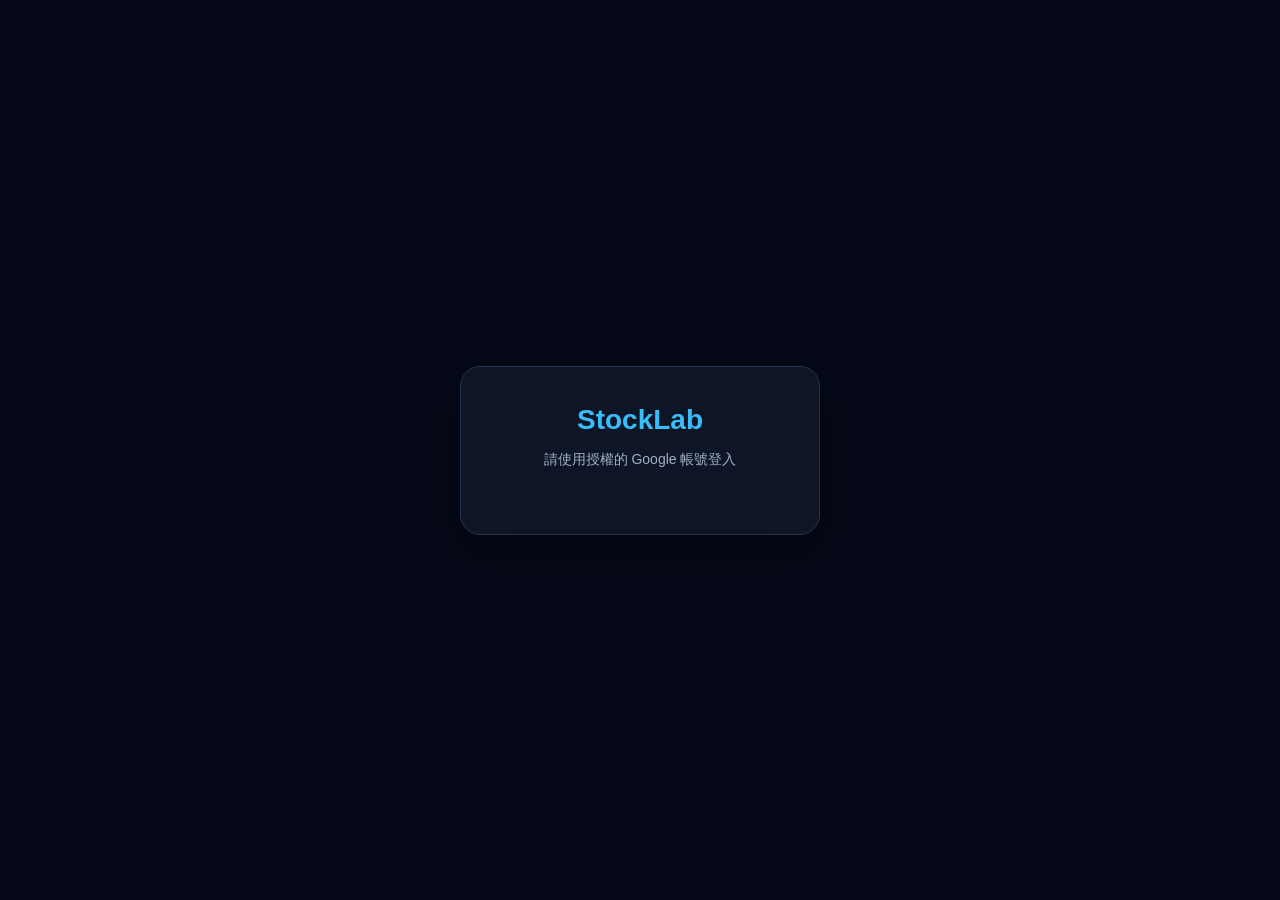
<file: index.html>
<!DOCTYPE html>
<html lang="zh-Hant">
<head>
  <meta charset="UTF-8" />
  <meta name="viewport" content="width=device-width, initial-scale=1.0" />
  <title>StockLab</title>
  <meta name="theme-color" content="#050816" />
  <!-- 預熱後端連線：首個 JSONP 打 script.google.com（302 轉 googleusercontent），
       讓 DNS/TLS 握手與 HTML/JS 解析並行，省下首次請求的連線建立時間。 -->
  <link rel="preconnect" href="https://script.google.com" crossorigin />
  <link rel="dns-prefetch" href="https://script.googleusercontent.com" />
  <link rel="preconnect" href="https://accounts.google.com" crossorigin />
  <link rel="icon" href="icons/favicon.svg" type="image/svg+xml" />
  <link rel="apple-touch-icon" href="icons/apple-touch-icon.png" />
  <link rel="manifest" href="manifest.json" />
  <link rel="stylesheet" href="css/style.css?v=11.30-notifications1" />
  <link rel="stylesheet" href="css/mobile.css?v=11.30-notifications1" />
  <script id="gsi-client" src="https://accounts.google.com/gsi/client" async defer></script>
</head>
<body>
  <div id="login-overlay" class="login-overlay" hidden>
    <div class="login-card">
      <h1>StockLab</h1>
      <p>請使用授權的 Google 帳號登入</p>
      <div id="gsi-button"></div>
      <div id="login-loading" class="login-loading" hidden><span class="login-spinner" aria-hidden="true"></span><span id="login-loading-text">登入中…</span></div>
      <p id="login-error" class="login-error" hidden></p>
    </div>
  </div>

  <div class="app">
    <aside class="sidebar">
      <div class="logo">StockLab</div>
      <div class="version-stack">
        <div class="app-version" id="appVersion">前端 --</div>
        <div class="app-version backend-version is-pending" id="backendVersion">後端 檢查中</div>
      </div>
      <nav class="nav">
        <button class="nav-btn active" data-page="dashboard"><svg class="nav-icon" viewBox="0 0 24 24" aria-hidden="true" focusable="false" fill="none" stroke="currentColor" stroke-width="1.7" stroke-linecap="round" stroke-linejoin="round"><path d="m3 10 9-7 9 7v10H3zM9 20v-7h6v7"/></svg><span class="nav-label">首頁總覽</span></button>
        <button class="nav-btn" data-page="candidates"><svg class="nav-icon" viewBox="0 0 24 24" aria-hidden="true" focusable="false" fill="none" stroke="currentColor" stroke-width="1.7" stroke-linecap="round" stroke-linejoin="round"><path d="M9 6h12M9 12h12M9 18h12M3 6l1 1 2-2M3 12l1 1 2-2M3 18l1 1 2-2"/></svg><span class="nav-label">候選清單</span></button>
        <button class="nav-btn" data-page="screener"><svg class="nav-icon" viewBox="0 0 24 24" aria-hidden="true" focusable="false" fill="none" stroke="currentColor" stroke-width="1.7" stroke-linecap="round" stroke-linejoin="round"><path d="M3 6h4m6 0h8M3 12h10m6 0h2M3 18h2m6 0h10"/><rect x="7" y="3" width="6" height="6" rx="2"/><rect x="13" y="9" width="6" height="6" rx="2"/><rect x="5" y="15" width="6" height="6" rx="2"/></svg><span class="nav-label">選股策略</span></button>
        <button class="nav-btn" data-page="market"><svg class="nav-icon" viewBox="0 0 24 24" aria-hidden="true" focusable="false" fill="none" stroke="currentColor" stroke-width="1.7" stroke-linecap="round" stroke-linejoin="round"><path d="M3 3v18h18M7 17v-5h3v5M13 17V8h3v9M19 17V4h2v13"/></svg><span class="nav-label">市場總覽</span></button>
        <button class="nav-btn" data-page="portfolio"><svg class="nav-icon" viewBox="0 0 24 24" aria-hidden="true" focusable="false" fill="none" stroke="currentColor" stroke-width="1.7" stroke-linecap="round" stroke-linejoin="round"><path d="M4 6V4h14v4M4 6h16v14H4zM20 11h-6v5h6"/><circle cx="16" cy="13.5" r=".8"/></svg><span class="nav-label">我的庫存</span></button>
        <button class="nav-btn" data-page="analysis"><svg class="nav-icon" viewBox="0 0 24 24" aria-hidden="true" focusable="false" fill="none" stroke="currentColor" stroke-width="1.7" stroke-linecap="round" stroke-linejoin="round"><path d="M3 3v18h18M6 15l4-5 4 3 7-8"/></svg><span class="nav-label">線圖分析</span></button>
        <button class="nav-btn" data-page="admin" id="navAdmin" hidden><svg class="nav-icon" viewBox="0 0 24 24" aria-hidden="true" focusable="false" fill="none" stroke="currentColor" stroke-width="1.7" stroke-linecap="round" stroke-linejoin="round"><circle cx="12" cy="7" r="4"/><path d="M4 21v-2a8 8 0 0 1 16 0v2"/></svg><span class="nav-label">帳號管理</span></button>
        <button class="nav-btn mobile-more-btn" id="btnMobileMore" type="button"><svg class="nav-icon" viewBox="0 0 24 24" aria-hidden="true" focusable="false" fill="none" stroke="currentColor" stroke-width="1.7"><circle cx="5" cy="12" r="1"/><circle cx="12" cy="12" r="1"/><circle cx="19" cy="12" r="1"/></svg><span class="nav-label">更多</span></button>
      </nav>
      <button type="button" class="sidebar-logout-btn btn-quiet" data-action="logout">登出</button>
    </aside>

    <main class="main">
      <div class="topbar">
        <div>
          <h1 id="pageTitle">首頁總覽</h1>
          <div class="muted" id="pageSubtitle">盤後大盤、關注股票與技術訊號</div>
          <div id="dashboardUpdateStatus" class="update-status">讀取更新狀態...</div>
        </div>
        <div class="top-actions">
          <button id="btnUpdateDaily" class="btn-secondary">更新盤後資料</button>
          <button id="btnRunDerived" class="btn-secondary" title="把技術指標與所有衍生快取排入背景分階段重算，完成後首頁自動更新（避免單次請求撞後端 6 分鐘上限）">重算指標</button>
          <button id="btnBackfillHistory" class="btn-secondary">回補歷史資料</button>
          <button id="btnRefreshVersion" class="btn-secondary">更新版本</button>
          <button id="btnNotificationCenter" class="notification-button btn-quiet" type="button" aria-label="開啟通知中心">通知 <span id="notificationUnreadCount" class="notification-count" hidden>0</span></button>
          <div class="muted" id="apiStatus">尚未連線</div>
        </div>
      </div>

      <section id="dashboardPage" class="page active">
        <div id="marketCards" class="dashboard-primary-grid"></div>
        <div id="dashboardV11Summary" class="dashboard-v11-summary"></div>

        <div class="panel">
          <div class="panel-header">
            <div>
              <h2>我的關注股票</h2>
            </div>
            <div class="watch-actions">
              <button id="btnToggleWatchForm" class="icon-btn" type="button" title="新增關注股票" aria-label="新增關注股票">＋</button>
              <button id="btnWatchColumns" class="icon-btn" type="button" title="變更欄位" aria-label="變更欄位">✏️</button>
              <div id="watchColumnMenu" class="column-menu" hidden role="dialog" aria-label="選擇欄位"></div>
            </div>
            <label class="candidate-sort watch-mobile-sort" for="watchlistMobileSort">排序
              <select id="watchlistMobileSort">
                <option value="symbol">股票代號</option>
                <option value="changePercent">漲跌幅</option>
                <option value="totalScore">技術分數</option>
                <option value="trendText">狀態</option>
                <option value="rsi14">RSI</option>
                <option value="adx14">ADX</option>
                <option value="atrPercent">ATR%</option>
                <option value="volumeRatio">量比</option>
                <option value="foreignNet">外資</option>
                <option value="trustNet">投信</option>
                <option value="dealerNet">自營商</option>
                <option value="signalSummary">訊號</option>
              </select>
            </label>
          </div>

          <form id="watchlistForm" class="watch-form hidden">
            <label class="full">股票代號<input id="watchSymbol" name="symbol" type="text" inputmode="text" required placeholder="2330, 006208, 0050" autocomplete="off" /></label>
            <label class="full">備註<input name="note" type="text" placeholder="ETF 長期觀察" /></label>
            <label>目標價<input name="target_price" type="number" step="0.0001" placeholder="250" /></label>
            <label>提醒價<input name="alert_price" type="number" step="0.0001" placeholder="230" /></label>
            <label class="check-label full">
              <input name="backfill" type="checkbox" />
              加入後自動回補歷史資料
            </label>
            <div class="form-actions full">
              <button type="submit">加入關注股票</button>
              <span id="watchFormMessage" class="muted"></span>
            </div>
          </form>

          <div id="emptyWatchlist" class="empty-state hidden">
            <div>目前尚未加入關注股票</div>
            <button id="btnEmptyAddWatch">新增關注股票</button>
          </div>
          <div class="table-wrap">
            <table>
              <thead>
                <tr>
                  <th aria-sort="none"><button class="table-sort-button" type="button" data-watch-sort="symbol">股票</button></th>
                  <th aria-sort="none" data-col="changePercent" class="numeric"><button class="table-sort-button" type="button" data-watch-sort="changePercent">漲跌幅</button></th>
                  <th aria-sort="none" data-col="totalScore" class="numeric"><button class="table-sort-button" type="button" data-watch-sort="totalScore">技術分數</button></th>
                  <th aria-sort="none" data-col="trendText"><button class="table-sort-button" type="button" data-watch-sort="trendText">狀態</button></th>
                  <th aria-sort="none" data-col="rsi14" class="numeric"><button class="table-sort-button" type="button" data-watch-sort="rsi14">RSI</button></th>
                  <th aria-sort="none" data-col="adx14" class="numeric"><button class="table-sort-button" type="button" data-watch-sort="adx14">ADX</button></th>
                  <th aria-sort="none" data-col="atrPercent" class="numeric"><button class="table-sort-button" type="button" data-watch-sort="atrPercent">ATR%</button></th>
                  <th aria-sort="none" data-col="volumeRatio" class="numeric"><button class="table-sort-button" type="button" data-watch-sort="volumeRatio">量比</button></th>
                  <th aria-sort="none" data-col="foreignNet" class="numeric"><button class="table-sort-button" type="button" data-watch-sort="foreignNet">外資</button></th>
                  <th aria-sort="none" data-col="trustNet" class="numeric"><button class="table-sort-button" type="button" data-watch-sort="trustNet">投信</button></th>
                  <th aria-sort="none" data-col="dealerNet" class="numeric"><button class="table-sort-button" type="button" data-watch-sort="dealerNet">自營商</button></th>
                  <th aria-sort="none" data-col="signalSummary"><button class="table-sort-button" type="button" data-watch-sort="signalSummary">訊號</button></th>
                  <th data-col="sparkline">迷你線圖</th>
                  <th>操作</th>
                </tr>
              </thead>
              <tbody id="watchlistBody"></tbody>
            </table>
          </div>
        </div>
      </section>

      <section id="candidatesPage" class="page">
        <div class="candidate-toolbar">
          <div>
            <h2>盤後候選</h2>
            <div id="candidateStatus" class="muted"></div>
          </div>
          <div class="candidate-actions">
            <label class="candidate-sort">排序
              <select id="candidateSort">
                <option value="totalScore">技術分數高到低</option>
                <option value="riskScore">風險分數高到低</option>
                <option value="symbol">股票代號</option>
              </select>
            </label>
            <label class="candidate-sort">篩選
              <select id="candidateFilter">
                <option value="all">全部候選</option>
                <option value="buy">買入候選</option>
                <option value="sell">賣出候選</option>
                <option value="etf">ETF</option>
                <option value="stock">個股</option>
              </select>
            </label>
          </div>
        </div>
        <div id="candidateSummary" class="grid-4 candidate-summary"></div>

        <div class="panel candidate-section">
          <div class="panel-header">
            <div>
              <h2>買入候選</h2>
            </div>
          </div>
          <div class="table-wrap">
            <table>
              <thead>
                <tr>
                  <th>股票</th>
                  <th class="numeric">收盤價</th>
                  <th class="numeric">RSI</th>
                  <th class="numeric">ADX</th>
                  <th class="numeric">ATR</th>
                  <th class="numeric">技術分數</th>
                  <th class="numeric">風險分數</th>
                  <th>狀態</th>
                  <th>符合原因</th>
                  <th>建議</th>
                </tr>
              </thead>
              <tbody id="buyCandidatesBody"></tbody>
            </table>
          </div>
        </div>

        <div class="panel candidate-section">
          <div class="panel-header">
            <div>
              <h2>賣出候選</h2>
            </div>
          </div>
          <div class="table-wrap">
            <table>
              <thead>
                <tr>
                  <th>股票</th>
                  <th class="numeric">收盤價</th>
                  <th class="numeric">RSI</th>
                  <th class="numeric">ADX</th>
                  <th class="numeric">ATR</th>
                  <th class="numeric">技術分數</th>
                  <th class="numeric">風險分數</th>
                  <th>狀態</th>
                  <th>符合原因</th>
                  <th>建議</th>
                </tr>
              </thead>
              <tbody id="sellCandidatesBody"></tbody>
            </table>
          </div>
        </div>
      </section>

      <section id="screenerPage" class="page">
        <div class="screener-toolbar panel">
          <div>
            <div class="section-kicker">全市場盤後選股</div>
            <h2>選股策略組合</h2>
            <div id="screenerMetaStatus" class="muted">正在讀取上市、上櫃及 ETF 資料狀態…</div>
          </div>
          <div class="screener-toolbar-actions">
            <button id="btnRefreshScreenerDaily" class="btn-secondary" type="button" hidden>更新今日資料</button>
            <button id="btnBootstrapScreenerData" class="btn-secondary" type="button" hidden>首次建立 80 日資料</button>
          </div>
        </div>

        <div class="panel screener-builder">
          <div class="panel-header">
            <div>
              <h2>自訂選股條件</h2>
            </div>
            <button id="btnOpenScreenerConditions" type="button">＋ 加入條件</button>
          </div>
          <div id="screenerConditionBar" class="screener-condition-bar"></div>
          <div class="screener-run-bar">
            <button id="btnStartScreener" class="btn-primary" type="button">開始選股</button>
          </div>
        </div>

        <div class="panel screener-results-panel">
          <div class="panel-header">
            <div>
              <h2>符合條件清單</h2>
            </div>
          </div>
          <div class="table-wrap">
            <table class="screener-results-table">
              <thead id="screenerResultHead"><tr>
                <th scope="col" aria-sort="none"><button type="button" data-screener-sort="symbol" title="依股票代號排序">股票 <span class="screener-sort-arrow" aria-hidden="true">↕</span></button></th>
                <th scope="col" aria-sort="none"><button type="button" data-screener-sort="market">市場 <span class="screener-sort-arrow" aria-hidden="true">↕</span></button></th>
                <th scope="col" aria-sort="none"><button type="button" data-screener-sort="industry">產業 <span class="screener-sort-arrow" aria-hidden="true">↕</span></button></th>
                <th scope="col" aria-sort="none" class="numeric"><button type="button" data-screener-sort="close">收盤價 <span class="screener-sort-arrow" aria-hidden="true">↕</span></button></th>
                <th scope="col" aria-sort="none" class="numeric"><button type="button" data-screener-sort="changePercent">漲跌幅 <span class="screener-sort-arrow" aria-hidden="true">↕</span></button></th>
                <th scope="col" aria-sort="descending" class="numeric"><button type="button" data-screener-sort="volume">成交量 <span class="screener-sort-arrow" aria-hidden="true">↓</span></button></th>
                <th scope="col" aria-sort="none" class="numeric"><button type="button" data-screener-sort="peRatio">本益比 <span class="screener-sort-arrow" aria-hidden="true">↕</span></button></th>
                <th scope="col" aria-sort="none" class="numeric"><button type="button" data-screener-sort="rsi14">RSI <span class="screener-sort-arrow" aria-hidden="true">↕</span></button></th>
                <th scope="col">操作</th>
              </tr></thead>
              <tbody id="screenerResultBody"><tr><td colspan="9" class="candidate-empty">尚未執行選股</td></tr></tbody>
            </table>
          </div>
          <div id="screenerPagination" class="screener-pagination"></div>
        </div>
      </section>

      <section id="marketPage" class="page">
        <div id="marketSummaryCards" class="grid-4"></div>
        <div class="panel"><h2>市場摘要</h2><div id="marketSummaryBody" class="v11-list"></div></div>
      </section>

      <section id="portfolioPage" class="page">
        <div class="portfolio-page-header">
          <div>
            <h2>我的庫存</h2>
            <div id="portfolioStatus" class="muted">讀取最新庫存...</div>
          </div>
          <button id="openQuickTradeBtn" class="btn-primary" type="button" data-action="open-trade-modal">＋ 快速買賣</button>
        </div>

        <div id="portfolioSummary" class="portfolio-summary-grid"></div>

        <div class="panel">
          <div class="panel-header">
            <div>
              <h2>持有部位</h2>
            </div>
            <button id="btnRefreshPortfolio" class="btn-secondary" type="button">重新計算</button>
          </div>
          <div class="table-wrap">
            <table>
              <thead>
                <tr>
                  <th>股票</th>
                  <th class="numeric">股數</th>
                  <th class="numeric">平均成本</th>
                  <th class="numeric">現價</th>
                  <th class="numeric">今日漲跌</th>
                  <th class="numeric">今日損益</th>
                  <th class="numeric">市值</th>
                  <th class="numeric">未實現損益</th>
                  <th class="numeric">累積報酬率</th>
                  <th>技術狀態</th>
                  <th>操作</th>
                </tr>
              </thead>
              <tbody id="portfolioBody"></tbody>
            </table>
          </div>
        </div>

        <details id="portfolioTransactionsDetails" class="panel disclosure-panel">
          <summary><span>最近交易紀錄</span><small>展開後才載入</small></summary>
          <div class="disclosure-content">
            <div class="table-wrap">
              <table>
                <thead><tr><th>日期</th><th>類型</th><th>股票</th><th class="numeric">股數</th><th class="numeric">價格</th><th class="numeric">手續費</th><th class="numeric">稅</th><th>備註</th><th>操作</th></tr></thead>
                <tbody id="transactionsBody"></tbody>
              </table>
            </div>
            <div class="list-actions"><button id="btnLoadMoreTransactions" type="button" hidden>載入更多</button></div>
          </div>
        </details>
      </section>

      <section id="analysisPage" class="page">
        <div class="panel">
          <div class="panel-header">
            <div><h2 id="analysisTitle">線圖分析</h2></div>
            <div class="inline-form">
              <input id="analysisSymbol" type="text" inputmode="numeric" aria-label="股票代號" placeholder="輸入股票代號，例如 006208" />
              <button id="btnLoadAnalysis" class="btn-primary">查詢</button>
              <button id="btnRefreshAnalysis" class="btn-secondary" type="button">重新整理</button>
            </div>
          </div>
        </div>

        <div class="panel analysis-chart-panel">
          <div class="chart-wrap">
            <svg id="mainChart" viewBox="0 0 920 420" preserveAspectRatio="none"></svg>
            <div id="chartTooltip" class="chart-tooltip" hidden></div>
          </div>
          <div class="chart-legend-bar">
            <div class="line-menu-wrap">
              <button id="btnAnalysisLines" class="icon-btn" type="button" title="選擇顯示的線" aria-label="選擇顯示的線">✏️</button>
              <div id="analysisLineControls" class="line-controls column-menu" hidden role="dialog" aria-label="選擇顯示的線"></div>
            </div>
            <div class="legend"><span class="legend-item price-line">收盤價</span><span class="legend-item cost-line">平均成本</span></div>
          </div>
          <div id="analysisDataNotice" class="analysis-notice" hidden></div>
        </div>

        <div class="panel">
          <h2>技術摘要</h2>
          <div id="indicatorCards" class="metric-grid"></div>
        </div>

        <div id="analysisDetailBody" class="analysis-detail-sections"></div>

        <div class="panel">
          <h2>近期技術訊號</h2>
          <div id="signalsBox"></div>
        </div>
      </section>

      <section id="adminPage" class="page">
        <div class="panel">
          <div class="panel-header">
            <div>
              <h2>帳號管理</h2>
              <div class="muted">白名單帳號才能登入。角色 admin 可管理帳號；user 只能看資料（資料目前全體共用）。</div>
            </div>
          </div>
          <form id="admin-add-form" class="admin-add-form">
             <input type="email" id="admin-add-email" aria-label="要授權的 Google 電子郵件" placeholder="要授權的 Google email" required />
             <select id="admin-add-role" aria-label="帳號角色"><option value="user">user</option><option value="admin">admin</option></select>
            <button type="submit">新增</button>
          </form>
          <div id="admin-status" class="admin-status" hidden></div>
          <div class="table-wrap">
            <table id="admin-user-table"><thead><tr><th>email</th><th>角色</th><th>狀態</th><th>操作</th></tr></thead><tbody></tbody></table>
          </div>
        </div>
      </section>

    </main>
  </div>

  <div id="mobileMoreSheet" class="mobile-more-sheet" hidden>
    <button class="mobile-more-backdrop" type="button" data-action="close-mobile-more" aria-label="關閉更多選單"></button>
    <div class="mobile-more-panel" role="dialog" aria-modal="true" aria-label="更多功能">
      <div class="mobile-more-header"><strong>更多功能</strong><button type="button" data-action="close-mobile-more" aria-label="關閉">關閉</button></div>
      <div id="mobileMoreLinks" class="mobile-more-links"></div>
    </div>
  </div>

  <div id="screenerConditionSheet" class="floating-sheet screener-condition-sheet" hidden>
    <button class="floating-sheet-backdrop" type="button" data-action="close-screener-conditions" aria-label="關閉選股條件"></button>
    <section class="floating-sheet-panel" role="dialog" aria-modal="true" aria-labelledby="screenerConditionTitle">
      <header class="floating-sheet-header">
        <div><div class="detail-sheet-kicker">選股策略</div><h2 id="screenerConditionTitle">自訂選股條件</h2></div>
        <button class="icon-button" type="button" data-action="close-screener-conditions" aria-label="關閉" title="關閉">×</button>
      </header>
      <div class="screener-catalog-tools">
         <input id="screenerConditionSearch" type="search" aria-label="查詢選股條件" placeholder="查詢條件…" autocomplete="off" />
        <div id="screenerCategoryTabs" class="screener-category-tabs">
          <button type="button" class="active" data-screener-category="all">全部</button>
          <button type="button" data-screener-category="price">價量</button>
          <button type="button" data-screener-category="technical">技術</button>
          <button type="button" data-screener-category="fundamental">基本</button>
          <button type="button" data-screener-category="institution">籌碼</button>
          <button type="button" data-screener-category="basic">市場</button>
        </div>
      </div>
      <div id="screenerCatalogList" class="floating-sheet-body screener-catalog-list"></div>
    </section>
  </div>

  <div id="dashboardDetailSheet" class="detail-sheet" hidden>
    <button class="detail-sheet-backdrop" type="button" data-action="close-dashboard-detail" aria-label="關閉明細"></button>
    <section class="detail-sheet-panel" role="dialog" aria-modal="true" aria-labelledby="dashboardDetailTitle">
      <header class="detail-sheet-header">
        <div><div class="detail-sheet-kicker">首頁明細</div><h2 id="dashboardDetailTitle">詳細清單</h2></div>
        <button class="icon-button" type="button" data-action="close-dashboard-detail" aria-label="關閉" title="關閉">×</button>
      </header>
      <div id="dashboardDetailBody" class="detail-sheet-body"></div>
    </section>
  </div>

  <div id="backfillSheet" class="detail-sheet" hidden>
    <button class="detail-sheet-backdrop" type="button" data-action="close-backfill" aria-label="關閉回補設定"></button>
    <section class="detail-sheet-panel compact" role="dialog" aria-modal="true" aria-labelledby="backfillTitle">
      <header class="detail-sheet-header">
        <div><div class="detail-sheet-kicker">資料工具</div><h2 id="backfillTitle">回補歷史資料</h2></div>
        <button class="icon-button" type="button" data-action="close-backfill" aria-label="關閉" title="關閉">×</button>
      </header>
      <form id="backfillForm" class="backfill-form">
        <div class="inline-warning">回補歷史資料可能需要較久，開始後請勿關閉頁面。</div>
        <label>月份<input name="months" type="number" min="1" max="36" value="12" required /></label>
        <label>指定股票代號（可留空）<input name="symbols" type="text" placeholder="2330, 006208" /></label>
        <div class="form-actions"><button type="submit">開始回補</button><span id="backfillMessage" class="muted"></span></div>
      </form>
    </section>
  </div>

  <div id="notificationSheet" class="floating-sheet notification-sheet" hidden>
    <button class="floating-sheet-backdrop" type="button" data-action="close-notifications" aria-label="關閉通知"></button>
    <section class="floating-sheet-panel" role="dialog" aria-modal="true" aria-labelledby="notificationSheetTitle">
      <header class="floating-sheet-header">
        <div><div class="detail-sheet-kicker">盤後提醒</div><h2 id="notificationSheetTitle">通知</h2></div>
        <button class="icon-button" type="button" data-action="close-notifications" aria-label="關閉" title="關閉">×</button>
      </header>
      <div class="notification-toolbar">
        <button id="btnMarkAllNotificationsRead" type="button">全部已讀</button>
        <button id="btnClearNotificationSheet" class="danger-btn" type="button">清除通知</button>
      </div>
      <p id="notificationWriteStatus" class="muted" role="status" aria-live="polite" hidden></p>
      <div id="notificationSheetBody" class="floating-sheet-body v11-list"></div>
      <button id="btnLoadMoreNotifications" type="button" hidden>載入更多</button>
    </section>
  </div>

  <div id="tradeModal" class="floating-sheet trade-modal" hidden>
    <button class="floating-sheet-backdrop" type="button" data-action="close-trade-modal" aria-label="關閉快速買賣"></button>
    <section class="floating-sheet-panel trade-modal-panel" role="dialog" aria-modal="true" aria-labelledby="tradeModalTitle">
      <header class="floating-sheet-header">
        <div><div class="detail-sheet-kicker">交易紀錄</div><h2 id="tradeModalTitle">快速買賣</h2><div id="tradeStockName" class="muted"></div></div>
        <button class="icon-button" type="button" data-action="close-trade-modal" aria-label="關閉" title="關閉">×</button>
      </header>
      <form id="transactionForm" class="form-grid trade-modal-form">
        <fieldset class="trade-action-field full">
          <legend>類型</legend>
          <div class="segmented-control">
            <label><input type="radio" name="action" value="BUY" checked /><span>買進</span></label>
            <label><input type="radio" name="action" value="SELL" /><span>賣出</span></label>
          </div>
        </fieldset>
        <label>股票代號<input name="symbol" type="text" inputmode="numeric" required placeholder="2330" /></label>
        <label>股數<input name="quantity" type="number" step="0.0001" min="0.0001" required /></label>
        <label>價格<input name="price" type="number" step="0.0001" min="0.0001" required /></label>
        <label>日期<input name="date" type="date" required /></label>
        <label>手續費<input name="fee" type="number" step="0.01" min="0" value="0" /></label>
        <label>交易稅<input name="tax" type="number" step="0.01" min="0" value="0" /></label>
        <label class="full">備註<input name="note" placeholder="選填" /></label>
        <div class="form-actions full"><button type="submit">儲存交易</button><span id="formMessage" class="muted"></span></div>
      </form>
    </section>
  </div>

  <div id="indicatorExplainModal" class="explain-modal" hidden>
    <button class="explain-modal-backdrop" type="button" data-action="close-indicator-explain" aria-label="關閉指標說明"></button>
    <section class="explain-modal-panel" role="dialog" aria-modal="true" aria-labelledby="indicatorExplainTitle">
      <header class="explain-modal-header">
        <div><div id="indicatorExplainKicker" class="explain-modal-kicker">指標說明</div><h3 id="indicatorExplainTitle">技術指標</h3></div>
        <button class="icon-button modal-close" type="button" data-action="close-indicator-explain" aria-label="關閉" title="關閉">×</button>
      </header>
      <div id="indicatorExplainBody" class="explain-modal-body explanation-text"></div>
    </section>
  </div>

  <div id="toastRegion" class="toast-region" role="status" aria-live="polite"></div>

  <script defer src="js/config.js?v=11.30"></script>
  <script defer src="js/api.js?v=11.30"></script>
  <script defer src="js/indicator-explain.js?v=11.30"></script>
  <script defer src="js/app.js?v=11.30-notifications1"></script>
  <script defer src="js/mobile-ui.js?v=11.30-notifications1"></script>
</body>
</html>
</file>
<file: css/style.css>
:root {
  --bg: #070d18;
  --panel: #0e192b;
  --panel2: #16243a;
  --border: #24344b;
  --text: #edf3fc;
  --muted: #a0b0c6;
  --blue: #38bdf8;
  --green: #22c55e;
  --red: #ff7070;
  --yellow: #eab308;
  --purple: #a78bfa;
  --surface-raised: #122038;
  --radius-panel: 14px;
}

* {
  box-sizing: border-box;
}

body {
  margin: 0;
  background: var(--bg);
  color: var(--text);
  font-family: Arial, "Microsoft JhengHei", sans-serif;
}

.app {
  display: grid;
  grid-template-columns: 230px 1fr;
  min-height: 100vh;
}

.sidebar {
  background: rgba(15, 23, 42, 0.94);
  border-right: 1px solid var(--border);
  padding: 24px;
}

.logo {
  font-size: 24px;
  font-weight: 800;
  color: var(--blue);
  margin-bottom: 6px;
}

.version-stack {
  display: flex;
  flex-wrap: wrap;
  gap: 6px;
  margin-bottom: 28px;
}

.app-version {
  display: inline-flex;
  align-items: center;
  min-height: 24px;
  padding: 4px 8px;
  border: 1px solid rgba(148, 163, 184, 0.28);
  border-radius: 999px;
  color: var(--muted);
  font-size: 12px;
  margin-bottom: 0;
}

.backend-version.is-match {
  color: var(--green);
  border-color: rgba(34, 197, 94, 0.4);
  background: rgba(34, 197, 94, 0.08);
}

.backend-version.is-mismatch {
  color: var(--yellow);
  border-color: rgba(234, 179, 8, 0.5);
  background: rgba(234, 179, 8, 0.1);
}

.backend-version.is-pending {
  color: var(--muted);
}

.nav {
  display: grid;
  gap: 8px;
}

.nav-btn {
  width: 100%;
  text-align: left;
  background: transparent;
  border: 0;
  color: var(--muted);
  padding: 12px 14px;
  border-radius: 12px;
  cursor: pointer;
  font-size: 15px;
}

.sidebar-logout-btn {
  width: 100%;
  margin-top: 20px;
}

.nav-btn.active,
.nav-btn:hover {
  background: #1e293b;
  color: #fff;
}

.main {
  min-width: 0;
  padding: 28px;
}

.topbar {
  display: flex;
  justify-content: space-between;
  gap: 16px;
  align-items: center;
  margin-bottom: 24px;
}

.top-actions {
  display: flex;
  align-items: center;
  gap: 12px;
  flex-wrap: wrap;
  justify-content: flex-end;
}

h1, h2, h3 {
  margin: 0;
}

.muted {
  color: var(--muted);
}

.update-status {
  margin-top: 10px;
  display: inline-flex;
  align-items: center;
  min-height: 30px;
  border-radius: 999px;
  padding: 7px 12px;
  font-size: 13px;
  line-height: 1.4;
  border: 1px solid rgba(148, 163, 184, 0.25);
  color: var(--muted);
  background: rgba(15, 23, 42, 0.8);
}

.update-status.success {
  color: var(--green);
  border-color: rgba(34, 197, 94, 0.35);
  background: rgba(34, 197, 94, 0.1);
}

.update-status.warning {
  color: var(--yellow);
  border-color: rgba(234, 179, 8, 0.35);
  background: rgba(234, 179, 8, 0.1);
}

.page {
  display: none;
  min-width: 0;
}

.page.active {
  display: block;
}

.page[hidden] {
  display: none !important;
}

.grid-4 {
  display: grid;
  grid-template-columns: repeat(4, minmax(0, 1fr));
  gap: 16px;
  margin-bottom: 20px;
}

.card,
.panel {
  min-width: 0;
  background: rgba(15, 23, 42, 0.88);
  border: 1px solid var(--border);
  border-radius: 20px;
  box-shadow: 0 18px 40px rgba(0, 0, 0, 0.25);
}

.card {
  padding: 18px;
}

.card-title {
  color: var(--muted);
  font-size: 13px;
  margin-bottom: 10px;
}

.card-value {
  font-size: 26px;
  font-weight: 800;
  margin-bottom: 6px;
}

.panel {
  padding: 22px;
  margin-bottom: 20px;
}

.panel-header {
  position: relative;
  display: flex;
  justify-content: space-between;
  align-items: start;
  gap: 16px;
  margin-bottom: 18px;
}

.column-menu[hidden] { display: none; }
.column-menu {
  position: absolute; top: 100%; right: 0; z-index: 50; margin-top: 8px; padding: 10px 12px;
  background: rgba(15,23,42,0.98); border: 1px solid var(--border); border-radius: 12px;
  box-shadow: 0 12px 30px rgba(0,0,0,0.35); display: grid; gap: 6px; min-width: 160px;
}
.column-menu-item { display: flex; align-items: center; gap: 8px; font-size: 14px; cursor: pointer; }

/* 關注清單工具列：新增(＋) 與 變更欄位(✏️) 並排成兩顆 icon 按鈕，欄位選單錨定在其正下方。 */
.watch-actions { position: relative; display: flex; align-items: center; gap: 8px; }
.icon-btn {
  display: inline-flex; align-items: center; justify-content: center;
  width: 44px; height: 44px; min-height: 44px; padding: 0; font-size: 18px; line-height: 1;
}

/* 變更欄位取消勾選的欄位：手機卡片模式的 td{display:flex} 會蓋掉瀏覽器預設的
   [hidden]{display:none}，導致隱藏欄在手機又冒出來、卡片變得又長又亂、欄位選擇形同失效。
   明確補這條，讓隱藏欄在所有裝置都真的隱藏。 */
[data-col][hidden] { display: none !important; }

/* 線圖頁「選擇顯示的線」：仿關注清單，鉛筆(✏️) 在左、選單靠左往下展開（跟關注一致）。 */
.chart-legend-bar { display: flex; justify-content: flex-start; align-items: center; gap: 12px; flex-wrap: wrap; margin-top: 10px; }
.line-menu-wrap { position: relative; }
/* 靠左展開（鉛筆在左，避免溢出）。 */
.line-controls.column-menu {
  left: 0; right: auto; margin: 0;
  width: 240px; max-width: calc(100vw - 24px);
  overflow-x: hidden; overflow-y: auto; overscroll-behavior: contain;
}
/* display 只在「未收合」時套用——否則會與 .column-menu[hidden]{display:none} 同特異性、
   因排在後面而蓋掉它，導致 hidden 屬性失效、選單永遠關不掉。 */
.line-controls.column-menu:not([hidden]) { display: grid; gap: 8px; }
.line-control { display: flex; align-items: center; gap: 8px; font-size: 14px; cursor: pointer; white-space: nowrap; }
.line-swatch { width: 16px; height: 3px; border-radius: 2px; display: inline-block; flex: 0 0 auto; }

.candidate-toolbar {
  display: flex;
  align-items: end;
  justify-content: space-between;
  gap: 16px;
  margin-bottom: 18px;
}

.candidate-sort {
  display: grid;
  gap: 6px;
  min-width: 190px;
  color: var(--muted);
  font-size: 13px;
}

.candidate-actions { display: flex; align-items: end; gap: 10px; }

/* 手機版關注清單排序：thead 在 ≤650px 被隱藏（見下方 media query），
   header 排序按鈕摸不到，平常桌機版就不顯示這顆下拉選單。 */
.watch-mobile-sort {
  display: none;
}

.candidate-section table {
  min-width: 1040px;
}

.candidate-section:last-child table {
  min-width: 1040px;
}

.candidate-reason {
  min-width: 260px;
  max-width: 420px;
  white-space: normal;
  line-height: 1.55;
}

.candidate-empty {
  padding: 30px 12px;
  color: var(--muted);
  text-align: center;
}

.candidate-empty::before {
  display: none;
}
.switch-label { display: inline-flex; align-items: center; gap: 8px; white-space: nowrap; }

.up {
  color: var(--red);
}

.down {
  color: var(--green);
}

.td-inst { text-align: right; white-space: nowrap; }

.warn {
  color: var(--yellow);
}

.metric-alert {
  color: var(--red);
}

.table-wrap {
  width: 100%;
  overflow-x: auto;
}

table {
  width: 100%;
  border-collapse: collapse;
}

th, td {
  padding: 13px 10px;
  border-bottom: 1px solid var(--border);
  text-align: left;
  white-space: nowrap;
}

th {
  color: var(--muted);
  font-weight: 500;
}

.table-sort-button {
  display: inline-flex;
  align-items: center;
  gap: 6px;
  min-width: 0;
  padding: 2px 0;
  border: 0;
  background: transparent;
  color: inherit;
  font: inherit;
  white-space: nowrap;
  cursor: pointer;
}

.table-sort-button::after {
  content: "↕";
  width: 12px;
  color: rgba(148, 163, 184, 0.65);
  font-size: 11px;
  text-align: center;
}

.table-sort-button[data-direction="asc"]::after {
  content: "▲";
  color: var(--blue);
}

.table-sort-button[data-direction="desc"]::after {
  content: "▼";
  color: var(--blue);
}

.table-sort-button:hover,
.table-sort-button:focus-visible {
  color: var(--text);
}

.badge {
  display: inline-block;
  padding: 6px 10px;
  border-radius: 999px;
  font-size: 12px;
  background: rgba(34, 197, 94, 0.14);
  color: var(--green);
}

.badge.warn {
  background: rgba(234, 179, 8, 0.14);
  color: var(--yellow);
}

/* 台股慣例（漲紅跌綠）：空頭/偏弱維持 danger 這個 class 名稱，但改為綠色。 */
.badge.danger {
  background: rgba(34, 197, 94, 0.14);
  color: var(--green);
}

/* 多頭/偏多/強勢：紅色徽章，不再依賴 .badge 綠色預設。 */
.badge.bull {
  background: rgba(239, 68, 68, 0.14);
  color: var(--red);
}

.sparkline {
  width: 150px;
  height: 36px;
}

.analysis-layout {
  display: grid;
  grid-template-columns: 1.45fr 0.7fr;
  gap: 20px;
}

.chart-wrap {
  position: relative;
  width: 100%;
  height: 420px;
  background: linear-gradient(180deg, rgba(2, 6, 23, 0.9), rgba(15, 23, 42, 0.65));
  border: 1px solid var(--border);
  border-radius: 18px;
  overflow: hidden;
}

svg {
  display: block;
  width: 100%;
  height: 100%;
}

.chart-hover-layer line {
  stroke: rgba(226, 232, 240, 0.72);
  stroke-width: 1.5;
  stroke-dasharray: 5 6;
}

.chart-hover-layer circle {
  fill: #f8fafc;
  stroke: var(--green);
  stroke-width: 4;
}

.chart-tooltip {
  position: absolute;
  z-index: 5;
  min-width: 138px;
  max-width: min(220px, calc(100% - 16px));
  padding: 10px 12px;
  border: 1px solid rgba(148, 163, 184, 0.4);
  border-radius: 8px;
  background: rgba(2, 6, 23, 0.94);
  color: #e5e7eb;
  box-shadow: 0 16px 32px rgba(0, 0, 0, 0.32);
  font-size: 13px;
  line-height: 1.45;
  pointer-events: none;
}

.chart-tooltip strong,
.chart-tooltip span {
  display: block;
}

.chart-tooltip strong {
  margin-bottom: 4px;
  color: #f8fafc;
  font-size: 12px;
}

.legend {
  display: flex;
  flex-wrap: wrap;
  gap: 14px;
  margin-top: 14px;
  color: var(--muted);
  font-size: 13px;
}

.legend-item::before {
  content: "";
  display: inline-block;
  width: 18px;
  height: 3px;
  border-radius: 99px;
  margin-right: 7px;
  transform: translateY(-3px);
}

.price-line::before {
  background: var(--green);
}

.ma-line::before {
  background: var(--blue);
}

.cost-line::before {
  background: var(--yellow);
}

.line-controls {
  display: flex;
  flex-wrap: wrap;
  gap: 8px;
  margin-top: 12px;
}

.line-control {
  display: inline-flex;
  align-items: center;
  gap: 7px;
  height: 44px;
  min-height: 44px;
  max-height: 44px;
  min-width: 0;
  padding: 4px 8px;
  border: 1px solid rgba(148, 163, 184, 0.22);
  border-radius: 8px;
  color: var(--muted);
  background: rgba(2, 6, 23, 0.35);
  font-size: 13px;
  cursor: pointer;
}

.line-control input {
  width: 14px;
  height: 14px;
  accent-color: var(--blue);
}

.line-swatch {
  width: 16px;
  height: 3px;
  border-radius: 99px;
}

.analysis-notice {
  margin-top: 10px;
  color: var(--yellow);
  font-size: 13px;
  line-height: 1.5;
}

.metric-grid {
  display: grid;
  grid-template-columns: repeat(2, minmax(0, 1fr));
  gap: 12px;
}

.metric {
  background: #020617;
  border: 1px solid var(--border);
  border-radius: 16px;
  padding: 15px;
}

.metric .label {
  color: var(--muted);
  font-size: 13px;
  margin-bottom: 8px;
}

.metric .num {
  font-size: 22px;
  font-weight: 800;
}

.metric .num-muted {
  color: var(--muted);
  font-size: 16px;
  font-weight: 600;
}

.signal {
  background: #020617;
  border: 1px solid var(--border);
  border-left: 4px solid var(--green);
  border-radius: 14px;
  padding: 14px;
  margin-top: 12px;
}

.signal.risk {
  border-left-color: var(--yellow);
}

.signal.danger {
  border-left-color: var(--red);
}

.inline-form {
  display: flex;
  gap: 8px;
}

input,
select,
button {
  font-family: inherit;
}

input,
select {
  background: #020617;
  color: var(--text);
  border: 1px solid var(--border);
  border-radius: 12px;
  padding: 10px 12px;
  outline: none;
}

button {
  background: rgba(56, 189, 248, 0.18);
  color: var(--blue);
  border: 1px solid rgba(56, 189, 248, 0.35);
  border-radius: 12px;
  padding: 10px 14px;
  cursor: pointer;
}

button:hover {
  background: rgba(56, 189, 248, 0.26);
}

.danger-btn {
  background: rgba(239, 68, 68, 0.14);
  border-color: rgba(239, 68, 68, 0.35);
  color: #fca5a5;
}

.danger-btn:hover {
  background: rgba(239, 68, 68, 0.24);
}

.hidden {
  display: none !important;
}

.empty-state {
  display: flex;
  align-items: center;
  justify-content: space-between;
  gap: 14px;
  margin-bottom: 16px;
  padding: 16px;
  border: 1px dashed rgba(148, 163, 184, 0.35);
  border-radius: 14px;
  color: var(--muted);
}

.watch-form {
  display: grid;
  grid-template-columns: repeat(2, minmax(0, 1fr));
  gap: 14px;
  margin-bottom: 18px;
  padding: 16px;
  background: rgba(2, 6, 23, 0.52);
  border: 1px solid var(--border);
  border-radius: 16px;
}

.watch-form label,
.watch-symbol-row label {
  display: grid;
  gap: 6px;
  color: var(--muted);
  font-size: 13px;
}

.watch-form .full {
  grid-column: 1 / -1;
}

.watch-symbol-row {
  display: grid;
  grid-template-columns: 1fr auto;
  gap: 10px;
  align-items: end;
}

.check-label {
  display: flex !important;
  grid-template-columns: none !important;
  align-items: center;
  gap: 10px;
}

.check-label input {
  width: 18px;
  height: 18px;
  min-height: 18px;
}

.form-grid {
  display: grid;
  grid-template-columns: repeat(4, minmax(0, 1fr));
  gap: 14px;
}

.form-grid label {
  display: grid;
  gap: 6px;
  color: var(--muted);
  font-size: 13px;
}

.form-grid .full {
  grid-column: 1 / -1;
}

.form-actions {
  display: flex;
  align-items: center;
  gap: 14px;
}

@media (max-width: 1100px) {
  .app {
    grid-template-columns: 1fr;
  }

  .sidebar {
    position: sticky;
    top: 0;
    z-index: 10;
    display: block;
    padding: 12px 16px;
  }

  .logo {
    margin-bottom: 6px;
  }

  .app-version {
    margin-bottom: 12px;
  }

  .nav {
    grid-template-columns: repeat(auto-fit, minmax(110px, 1fr));
  }

  .grid-4 {
    grid-template-columns: repeat(2, minmax(0, 1fr));
  }

  .analysis-layout {
    grid-template-columns: 1fr;
  }

  .chart-wrap {
    height: 340px;
  }

  .form-grid {
    grid-template-columns: repeat(2, minmax(0, 1fr));
  }
}

@media (max-width: 650px) {
  body {
    padding-bottom: 86px;
  }

  .main {
    padding: 18px;
  }

  .topbar,
  .panel-header {
    flex-direction: column;
    align-items: flex-start;
  }

  .top-actions {
    justify-content: flex-start;
    width: 100%;
  }

  .top-actions button {
    flex: 1 1 calc(50% - 8px);
    min-width: 130px;
  }

  .update-status {
    width: 100%;
    border-radius: 14px;
    font-size: 15px;
    padding: 9px 12px;
  }

  .grid-4,
  .form-grid,
  .metric-grid {
    grid-template-columns: 1fr;
  }

  .sidebar {
    position: fixed;
    left: 0;
    right: 0;
    bottom: 0;
    top: auto;
    padding: 10px 12px 12px;
    border-right: 0;
    border-top: 1px solid var(--border);
  }

  .logo {
    display: none;
  }

  .nav {
    display: flex;
    overflow-x: auto;
    gap: 6px;
  }

  .nav-btn {
    flex: 0 0 76px;
    text-align: center;
    padding: 10px 6px;
    font-size: 12px;
  }

  .candidate-toolbar {
    align-items: stretch;
    flex-direction: column;
  }

  .candidate-sort {
    width: 100%;
  }

  .candidate-actions { width: 100%; align-items: stretch; flex-direction: column; }

  .watch-mobile-sort {
    display: grid;
    width: 100%;
    margin-top: 10px;
  }

  /* B/#1：手機下拉加寬留邊，且各自「朝畫面內側」展開避免溢出被切：
     關注(＋/✏️)在左上 → 靠左展開(left:0)；線圖鉛筆在右上 → 靠右展開(沿用 base right:0)。 */
  .column-menu { min-width: 220px; max-width: calc(100vw - 40px); }
  #watchColumnMenu { left: 0; right: auto; }
}

.card-date {
  color: var(--muted);
  font-size: 12px;
  margin-top: 8px;
}

.mock-hint {
  display: inline-block;
  margin-top: 8px;
  padding: 4px 8px;
  border-radius: 999px;
  background: rgba(234, 179, 8, 0.14);
  color: var(--yellow);
  font-size: 12px;
}

.top-actions {
  display: flex;
  align-items: center;
  justify-content: flex-end;
  flex-wrap: wrap;
  gap: 10px;
}

body.device-mobile .chart-wrap {
  height: 300px;
}

/* D：手機一律走卡片模式，不再對表格強制 780px 最小寬（那會造成手機橫向捲動）。
   ≤650px 的卡片模式已把 table min-width 設 0；此處移除 device-mobile 的強制寬度。 */


/* v5 mobile readability: 手機改成較大字級與卡片式列表 */
@media (max-width: 650px) {
  html {
    font-size: 18px;
    -webkit-text-size-adjust: 100%;
  }

  body {
    font-size: 17px;
    line-height: 1.55;
    padding-bottom: 96px;
  }

  .main {
    padding: 22px 18px 118px;
  }

  h1 {
    font-size: 32px;
    line-height: 1.25;
  }

  h2 {
    font-size: 24px;
  }

  .muted {
    font-size: 15px;
  }

  .top-actions {
    display: grid;
    grid-template-columns: 1fr 1fr;
    width: 100%;
    gap: 10px;
  }

  .top-actions button,
  .inline-form button,
  button {
    min-height: 48px;
    font-size: 16px;
    font-weight: 700;
  }

  #apiStatus {
    grid-column: 1 / -1;
    width: 100%;
    justify-content: center;
    font-size: 14px;
  }

  .card,
  .panel {
    border-radius: 18px;
    padding: 20px;
  }

  .card-title {
    font-size: 17px;
  }

  .card-value {
    font-size: 34px;
  }

  .table-wrap {
    overflow: visible;
  }

  table {
    min-width: 0 !important;
  }

  table thead {
    display: none;
  }

  table,
  tbody,
  tr,
  td {
    display: block;
    width: 100%;
  }

  tbody tr {
    background: rgba(2, 6, 23, 0.72);
    border: 1px solid var(--border);
    border-radius: 16px;
    padding: 12px 14px;
    margin-bottom: 14px;
    display: flex;
    flex-wrap: wrap;
    column-gap: 14px;
  }

  td {
    display: flex;
    flex: 1 1 100%;
    justify-content: space-between;
    align-items: center;
    gap: 14px;
    min-height: 40px;
    padding: 9px 0;
    border-bottom: 1px solid rgba(31, 41, 55, 0.75);
    white-space: normal;
    font-size: 17px;
  }

  /* C：三大法人(外資/投信/自營商)這三個短數字欄在卡片裡並排 2 欄，降低卡片高度。
     其餘欄維持整列（td 預設 flex:1 1 100%）。只有關注清單有這三個 data-col，故不影響其他表。 */
  td[data-col="foreignNet"],
  td[data-col="trustNet"],
  td[data-col="dealerNet"] { flex: 1 1 calc(50% - 7px); }

  td:last-child {
    border-bottom: 0;
  }

  td::before {
    content: attr(data-label);
    color: var(--muted);
    flex: 0 0 auto;
    font-size: 15px;
  }

  .td-sparkline {
    display: none;
  }

  .badge {
    font-size: 14px;
    padding: 7px 11px;
  }

  .sidebar {
    padding: 10px 10px max(12px, env(safe-area-inset-bottom));
  }

  .nav-btn {
    font-size: 13px;
    min-height: 44px;
    padding: 9px 5px;
  }

  .inline-form {
    width: 100%;
    display: grid;
    grid-template-columns: 1fr 1fr;
  }

  #analysisSymbol {
    grid-column: 1 / -1;
    min-width: 0;
  }

  .watch-form,
  .watch-symbol-row {
    grid-template-columns: 1fr;
    width: 100%;
  }

  .empty-state {
    align-items: stretch;
    flex-direction: column;
  }

  .danger-btn {
    min-width: 96px;
  }

  input,
  select {
    min-height: 48px;
    font-size: 16px;
  }

  .chart-wrap {
    height: 330px !important;
  }
}

/* v6 mobile readability + stale data warning */
.wide-warning {
  grid-column: 1 / -1;
}

.demo-warning {
  border-color: rgba(234, 179, 8, 0.55) !important;
  box-shadow: 0 0 0 1px rgba(234, 179, 8, 0.18), 0 18px 40px rgba(0,0,0,.25);
}

.mock-hint {
  margin-top: 8px;
  color: var(--yellow);
  font-size: 13px;
}

@media (max-width: 760px) {
  body {
    font-size: 18px;
  }

  .main {
    padding: 22px 16px 112px;
  }

  .topbar h1,
  h1 {
    font-size: 32px;
    line-height: 1.15;
  }

  h2 {
    font-size: 24px;
  }

  .muted {
    font-size: 16px;
    line-height: 1.45;
  }

  .top-actions {
    grid-template-columns: 1fr;
    gap: 12px;
  }

  .top-actions button {
    min-height: 56px;
    font-size: 18px;
    border-radius: 16px;
  }

  .card,
  .panel {
    padding: 22px 20px;
  }

  .card-title {
    font-size: 19px;
  }

  .card-value {
    font-size: 38px;
  }

  td {
    font-size: 18px;
    min-height: 46px;
  }

  td::before {
    font-size: 16px;
  }

  .nav-btn {
    font-size: 12px;
    min-height: 52px;
    padding: 8px 2px;
  }

  .candidate-reason {
    min-width: 0;
    max-width: none;
    text-align: right;
  }
}

/* v11 Performance Pass */
html,
body {
  max-width: 100%;
  overflow-x: hidden;
}

.mobile-more-btn {
  display: none;
}

table,
.card,
.panel,
.section,
.page,
.content,
.table-wrap {
  max-width: 100%;
  min-width: 0;
}

.long-text,
.reason-text,
.model-name,
.strategy-name,
.notification-message,
.candidate-reason,
.v11-card,
.v11-card * {
  overflow-wrap: anywhere;
  word-break: break-word;
}

.v11-grid {
  display: grid;
  grid-template-columns: repeat(auto-fit, minmax(220px, 1fr));
  gap: 14px;
}

.v11-grid.compact {
  grid-template-columns: repeat(auto-fit, minmax(160px, 1fr));
}

.v11-list {
  display: grid;
  gap: 12px;
}

.v11-card,
.notification-card {
  contain: content;
  padding: 14px;
  border: 1px solid rgba(148, 163, 184, 0.22);
  border-radius: 8px;
  background: rgba(2, 6, 23, 0.38);
}

.v11-card-head {
  display: flex;
  align-items: flex-start;
  justify-content: space-between;
  gap: 10px;
  margin-bottom: 10px;
}

.v11-meta {
  color: var(--muted);
  font-size: 13px;
  line-height: 1.5;
}

.v11-reasons {
  margin: 10px 0 0;
  padding-left: 18px;
  color: var(--text);
}

.v11-risk {
  margin-top: 10px;
  color: var(--yellow);
  font-size: 13px;
}

.v11-empty {
  padding: 18px;
  color: var(--muted);
  border: 1px dashed rgba(148, 163, 184, 0.28);
  border-radius: 8px;
}

.pill,
.matched-model-tag {
  display: inline-flex;
  align-items: center;
  min-height: 24px;
  padding: 3px 8px;
  border-radius: 999px;
  background: rgba(56, 189, 248, 0.12);
  color: var(--blue);
  font-size: 12px;
  line-height: 1.3;
}

.pill.danger,
.notification-card.danger {
  color: var(--red);
  border-color: rgba(239, 68, 68, 0.32);
  background: rgba(239, 68, 68, 0.08);
}

.notification-card.warning {
  border-color: rgba(234, 179, 8, 0.32);
  background: rgba(234, 179, 8, 0.08);
}

.key-value {
  display: grid;
  gap: 6px;
}

.key-value span {
  color: var(--muted);
  font-size: 13px;
}

.key-value strong {
  font-size: 20px;
}

.skeleton-card {
  min-height: 108px;
  background: linear-gradient(90deg, rgba(148, 163, 184, 0.08), rgba(148, 163, 184, 0.16), rgba(148, 163, 184, 0.08));
  background-size: 200% 100%;
  animation: stocklab-skeleton 1.2s ease-in-out infinite;
}

.scroll-area {
  -webkit-overflow-scrolling: touch;
}

@keyframes stocklab-skeleton {
  0% { background-position: 200% 0; }
  100% { background-position: -200% 0; }
}

@media (max-width: 640px) {
  .candidate-card,
  .candidate-row,
  .candidate-table-row,
  .v11-card,
  .notification-card {
    max-width: 100%;
    overflow: hidden;
  }

  .v11-grid,
  .v11-grid.compact {
    grid-template-columns: 1fr;
  }

  .v11-card-head {
    align-items: stretch;
    flex-direction: column;
  }
}

.stock-link {
  min-height: auto;
  padding: 0;
  border: 0;
  background: transparent;
  color: var(--blue);
  font: inherit;
  font-weight: 700;
  text-align: left;
  text-decoration: underline;
  text-decoration-color: rgba(56, 189, 248, 0.35);
  text-underline-offset: 3px;
}

.notification-button {
  position: relative;
}

.notification-count {
  display: inline-grid;
  place-items: center;
  min-width: 22px;
  height: 22px;
  margin-left: 6px;
  padding: 0 6px;
  border-radius: 999px;
  background: var(--red);
  color: #fff;
  font-size: 12px;
  font-weight: 800;
}

.notification-card.is-read {
  opacity: 0.68;
}

.notification-card.is-unread {
  border-left: 4px solid var(--blue);
}

.notification-footer,
.list-actions,
.mobile-more-header {
  display: flex;
  align-items: center;
  justify-content: space-between;
  gap: 12px;
}

.notification-footer {
  margin-top: 12px;
}

.list-actions {
  justify-content: center;
  margin-top: 16px;
}

.dashboard-v11-summary {
  display: grid;
  gap: 12px;
  margin: 14px 0 20px;
}

.candidate-action {
  margin-top: 10px;
  color: var(--blue);
  font-weight: 700;
}

.period-status {
  display: flex;
  flex-wrap: wrap;
  gap: 8px;
  margin: 10px 0;
}

.period-status span {
  padding: 4px 8px;
  border: 1px solid rgba(148, 163, 184, 0.24);
  border-radius: 999px;
  color: var(--muted);
  font-size: 12px;
}

.candidate-details {
  margin-top: 10px;
  border-top: 1px solid rgba(148, 163, 184, 0.18);
  padding-top: 10px;
}

.candidate-details summary {
  cursor: pointer;
  color: var(--muted);
}

/* v11.6 compact indicator reasons and consolidated pages */
.explain-modal-backdrop,
.explain-modal-panel,
.explain-modal-header,
.explain-modal-footer,
.signal-chip,
.explainable-chip,
.explainable-value,
.model-tag,
.badge,
button {
  user-select: none;
  -webkit-user-select: none;
  -webkit-tap-highlight-color: transparent;
}

html.modal-open,
body.modal-open {
  overflow: hidden;
  user-select: none;
  -webkit-user-select: none;
}

body.modal-open * {
  user-select: none;
  -webkit-user-select: none;
}

body.modal-open .explain-modal-body,
body.modal-open .explain-modal-body * {
  user-select: text;
  -webkit-user-select: text;
}

.explain-modal-backdrop {
  touch-action: none;
}

.explain-modal-panel {
  touch-action: manipulation;
}

.signal-chip:active,
.explainable-chip:active,
.explainable-value:active {
  outline: none;
}

.signal-chip:focus-visible,
.explainable-chip:focus-visible,
.explainable-value:focus-visible,
.dashboard-inline-explain:focus-visible {
  outline: 2px solid #38bdf8;
  outline-offset: 3px;
  border-radius: 4px;
}

.explainable-value,
.explainable-chip,
.dashboard-inline-explain {
  width: auto;
  min-height: 0;
  padding: 0;
  border: 0;
  background: transparent;
  color: inherit;
  font: inherit;
  line-height: inherit;
  text-align: inherit;
  cursor: help;
}

.explainable-value {
  display: inline-flex;
  max-width: 100%;
  align-items: center;
  justify-content: inherit;
  gap: 4px;
  border-bottom: 1px dashed rgba(148, 163, 184, 0.48);
}

.explainable-value:hover,
.explainable-value:focus-visible,
.explainable-chip:hover,
.explainable-chip:focus-visible {
  color: #7dd3fc;
  border-color: #38bdf8;
}

.explainable-card {
  cursor: help;
}

.dashboard-indicator-links {
  display: flex;
  flex-wrap: wrap;
  align-items: center;
  gap: 4px 7px;
}

.dashboard-inline-explain {
  border-bottom: 1px dashed rgba(148, 163, 184, 0.4);
}

.signal-chip,
.explainable-chip,
.model-tag,
.badge {
  max-width: 100%;
  min-width: 0;
  overflow: hidden;
  text-overflow: ellipsis;
}

.signal-chip-row,
.signal-chips,
.model-tags,
.matched-models,
.candidate-models,
.related-tags {
  display: flex;
  flex-wrap: wrap;
  gap: 6px;
  max-width: 100%;
  min-width: 0;
  overflow: hidden;
}

.signal-chip {
  display: inline-flex;
  align-items: center;
  white-space: nowrap;
}

.candidate-reason-explain {
  display: inline;
  white-space: normal;
  text-align: left;
  border-bottom-color: rgba(148, 163, 184, 0.28);
}

.explain-modal {
  position: fixed;
  inset: 0;
  z-index: 1300;
  display: flex;
  align-items: center;
  justify-content: center;
  padding: 24px;
}

.explain-modal[hidden] {
  display: none;
}

.explain-modal-backdrop {
  position: absolute;
  inset: 0;
  width: 100%;
  height: 100%;
  padding: 0;
  border: 0;
  background: rgba(2, 6, 23, 0.78);
  backdrop-filter: blur(3px);
}

.explain-modal-backdrop:hover,
.explain-modal-backdrop:focus,
.explain-modal-backdrop:active {
  background: rgba(2, 6, 23, 0.78);
  outline: none;
}

.explain-modal-panel {
  position: relative;
  z-index: 1;
  width: min(540px, 100%);
  max-height: min(620px, calc(100vh - 48px));
  overflow: hidden;
  border: 1px solid #263652;
  border-radius: 8px;
  background: #0d1629;
  box-shadow: 0 24px 80px rgba(0, 0, 0, 0.48);
}

.explain-modal-header {
  display: flex;
  align-items: flex-start;
  justify-content: space-between;
  gap: 16px;
  padding: 17px 20px 14px;
  border-bottom: 1px solid #22304a;
}

.explain-modal-header h3 {
  margin: 4px 0 0;
  font-size: 20px;
  line-height: 1.35;
}

.explain-modal-kicker {
  color: #7dd3fc;
  font-size: 12px;
  font-weight: 700;
}

.explain-modal-body {
  max-height: calc(100vh - 170px);
  overflow-y: auto;
  overscroll-behavior: contain;
  padding: 8px 20px 20px;
}

.explain-modal-body section {
  padding: 14px 0;
  border-bottom: 1px solid rgba(51, 65, 85, 0.72);
}

.explain-modal-body section:last-child {
  border-bottom: 0;
}

.explain-modal-body h4 {
  margin: 0 0 7px;
  color: #f8fafc;
  font-size: 15px;
}

.explain-modal-body p {
  margin: 0;
  color: #cbd5e1;
  line-height: 1.75;
}

.verdict-box {
  padding: 12px 14px;
  border: 1px solid rgba(56, 189, 248, 0.28);
  border-radius: 6px;
  background: rgba(14, 116, 144, 0.1);
  color: #e0f2fe;
  font-weight: 700;
  line-height: 1.6;
}

.reason-list {
  display: grid;
  gap: 8px;
  color: #cbd5e1;
  line-height: 1.55;
}

.reason-list > div {
  overflow-wrap: anywhere;
}

.related-tags button {
  min-height: 34px;
  padding: 6px 10px;
  border: 1px solid #334155;
  border-radius: 6px;
  background: #111c31;
  color: #bae6fd;
}

.card,
.panel,
.v11-card,
.metric,
.analysis-detail-sections,
.detail-list-item {
  max-width: 100%;
  min-width: 0;
}

.portfolio-trade-form {
  margin-top: 4px;
}

.portfolio-page-header {
  display: flex;
  align-items: center;
  justify-content: space-between;
  gap: 16px;
  margin-bottom: 18px;
}

.portfolio-summary-grid {
  display: grid;
  grid-template-columns: repeat(6, minmax(0, 1fr));
  gap: 12px;
  margin-bottom: 20px;
}

.portfolio-row-actions {
  display: flex;
  gap: 6px;
  min-width: 150px;
}

.portfolio-row-actions button {
  min-width: 42px;
  min-height: 36px;
  padding: 7px 10px;
}

.floating-sheet[hidden] {
  display: none;
}

.floating-sheet {
  position: fixed;
  inset: 0;
  z-index: 1250;
  display: flex;
  align-items: center;
  justify-content: center;
  padding: 24px;
}

.floating-sheet-backdrop {
  position: absolute;
  inset: 0;
  width: 100%;
  height: 100%;
  padding: 0;
  border: 0;
  border-radius: 0;
  background: rgba(2, 6, 23, 0.76);
}

.floating-sheet-backdrop:hover,
.floating-sheet-backdrop:focus,
.floating-sheet-backdrop:active {
  background: rgba(2, 6, 23, 0.76);
  outline: none;
}

.floating-sheet-panel {
  position: relative;
  z-index: 1;
  width: min(720px, 100%);
  max-height: min(88vh, 760px);
  overflow: hidden;
  border: 1px solid #263652;
  border-radius: 8px;
  background: #0d1629;
  box-shadow: 0 24px 80px rgba(0, 0, 0, 0.5);
}

.floating-sheet-header {
  display: flex;
  align-items: flex-start;
  justify-content: space-between;
  gap: 16px;
  padding: 18px 20px;
  border-bottom: 1px solid #22304a;
}

.floating-sheet-body {
  max-height: calc(88vh - 150px);
  overflow-y: auto;
  overscroll-behavior: contain;
  padding: 16px 20px 20px;
}

.notification-sheet {
  align-items: flex-start;
  justify-content: flex-end;
  padding-top: 82px;
}

.notification-sheet .floating-sheet-panel {
  width: min(460px, 100%);
}

.notification-toolbar {
  display: flex;
  justify-content: flex-end;
  gap: 8px;
  padding: 12px 20px 0;
}

#notificationWriteStatus {
  margin: 12px 20px 0;
  overflow-wrap: anywhere;
}

.trade-modal-form {
  max-height: calc(88vh - 88px);
  overflow-y: auto;
  padding: 20px;
}

.trade-action-field {
  min-width: 0;
  margin: 0;
  padding: 0;
  border: 0;
}

.trade-action-field legend {
  margin-bottom: 7px;
  color: var(--muted);
  font-size: 13px;
}

.segmented-control {
  display: grid;
  grid-template-columns: repeat(2, minmax(0, 1fr));
  gap: 4px;
  padding: 4px;
  border: 1px solid #334155;
  border-radius: 8px;
  background: #071022;
}

.segmented-control label {
  cursor: pointer;
}

.segmented-control input {
  position: absolute;
  opacity: 0;
  pointer-events: none;
}

.segmented-control span {
  display: grid;
  place-items: center;
  min-height: 42px;
  border-radius: 6px;
  color: var(--muted);
  font-weight: 700;
}

.segmented-control input:checked + span {
  background: #164e63;
  color: #e0f2fe;
}

body.floating-sheet-open {
  overflow: hidden;
}

.disclosure-panel {
  padding: 0;
  overflow: hidden;
}

.disclosure-panel > summary {
  display: flex;
  align-items: center;
  justify-content: space-between;
  gap: 12px;
  padding: 20px 22px;
  cursor: pointer;
  list-style: none;
  font-size: 18px;
  font-weight: 700;
}

.disclosure-panel > summary::-webkit-details-marker {
  display: none;
}

.disclosure-panel > summary::after {
  content: "+";
  color: #7dd3fc;
  font-size: 24px;
}

.disclosure-panel[open] > summary::after {
  content: "−";
}

.disclosure-panel > summary small {
  margin-left: auto;
  color: #94a3b8;
  font-size: 12px;
  font-weight: 500;
}

.disclosure-content {
  padding: 0 22px 22px;
  border-top: 1px solid #22304a;
}

.analysis-chart-panel .chart-wrap {
  min-height: 360px;
}

.analysis-detail-sections {
  display: grid;
  gap: 18px;
}

.technical-detail-grid .key-value .explainable-value {
  font-size: 18px;
  font-weight: 700;
}

@media (max-width: 640px) {
  .signal-chip-row,
  .signal-chips,
  .model-tags,
  .matched-models,
  .candidate-models {
    flex-wrap: nowrap;
    overflow-x: auto;
    overflow-y: hidden;
    -webkit-overflow-scrolling: touch;
    padding-bottom: 4px;
  }

  .signal-chip,
  .matched-model-tag {
    flex: 0 0 auto;
  }

  .explain-modal {
    align-items: flex-end;
    padding: 0;
  }

  .explain-modal-panel {
    width: 100%;
    max-width: 100%;
    max-height: 82vh;
    margin-top: auto;
    border-right: 0;
    border-bottom: 0;
    border-left: 0;
    border-radius: 18px 18px 0 0;
  }

  .explain-modal-body {
    max-height: 66vh;
    overflow-y: auto;
    padding-right: 18px;
    padding-left: 18px;
  }

  .explain-modal-header {
    padding: 16px 18px 14px;
  }

  .explain-modal-header h3 {
    overflow-wrap: anywhere;
    font-size: 19px;
  }

  .disclosure-panel > summary {
    flex-wrap: wrap;
    padding: 18px;
  }

  .disclosure-content {
    padding: 0 14px 18px;
  }

  /* #3：手機圖表比例——SVG preserveAspectRatio="none" 會拉伸填滿容器；
     手機容器太接近正方(如 330px 高)會把 K 線拉胖、比例怪。改用接近圖表原生的寬高比。 */
  .analysis-chart-panel .chart-wrap {
    height: auto !important;
    min-height: 0;
    aspect-ratio: 16 / 9;
  }
}

/* v11.5 Dashboard UX */
.dashboard-primary-grid {
  display: grid;
  grid-template-columns: repeat(3, minmax(0, 1fr));
  gap: 12px;
  margin-bottom: 14px;
  width: 100%;
  min-width: 0;
  max-width: 100%;
}

.dashboard-metric-card {
  display: block;
  min-height: 154px;
  width: 100%;
  min-width: 0;
  max-width: 100%;
  border-radius: 8px;
  box-shadow: none;
  text-align: left;
  overflow: hidden;
}

button.dashboard-metric-card {
  width: 100%;
  color: var(--text);
  font: inherit;
}

.dashboard-metric-card.is-action {
  cursor: pointer;
}

.dashboard-metric-card.is-action:hover,
.dashboard-metric-card.is-action:focus-visible {
  border-color: rgba(56, 189, 248, 0.58);
  background: rgba(30, 41, 59, 0.92);
  transform: translateY(-1px);
}

.dashboard-card-value {
  margin: 2px 0 7px;
  color: var(--text);
  font-size: 25px;
  font-weight: 800;
  line-height: 1.2;
}

.dashboard-card-meta,
.dashboard-card-detail {
  color: var(--muted);
  font-size: 13px;
  line-height: 1.5;
  overflow-wrap: anywhere;
}

.dashboard-card-detail {
  margin-top: 4px;
}

.dashboard-card-link {
  margin-top: 10px;
  color: var(--blue);
  font-size: 12px;
  font-weight: 700;
}

.market-narrative {
  padding: 18px 20px;
  border: 1px solid var(--border);
  border-left: 3px solid var(--blue);
  border-radius: 8px;
  background: rgba(15, 23, 42, 0.78);
}

.market-narrative-head,
.detail-sheet-header,
.detail-list-head {
  display: flex;
  align-items: flex-start;
  justify-content: space-between;
  gap: 16px;
}

.section-kicker,
.detail-sheet-kicker {
  margin-bottom: 5px;
  color: var(--blue);
  font-size: 12px;
  font-weight: 700;
}

.market-narrative p {
  margin: 12px 0 0;
  color: var(--text);
  line-height: 1.7;
}

.market-narrative .market-suggestion {
  color: var(--muted);
}

.reason-chips,
.signal-chips {
  display: flex;
  flex-wrap: wrap;
  gap: 6px;
}

.reason-chips {
  margin-top: 14px;
}

.reason-chips span,
.reason-chips .reason-chip-explain,
.signal-chip {
  display: inline-flex;
  align-items: center;
  min-height: 24px;
  padding: 3px 8px;
  border: 1px solid rgba(56, 189, 248, 0.25);
  border-radius: 999px;
  color: #bae6fd;
  background: rgba(56, 189, 248, 0.08);
  font-size: 12px;
  line-height: 1.3;
  white-space: nowrap;
}

.score-value {
  font-size: 20px;
}

/* 品質/強弱分數色與漲跌方向無關，改用中性色避免與 .up/.down 紅綠語意衝突：強=藍、弱=灰。 */
.score-strong { color: var(--blue) !important; }
.score-good { color: var(--yellow) !important; }
.score-neutral { color: var(--muted) !important; }
.score-weak { color: var(--muted) !important; }

.stock-cell {
  display: grid;
  gap: 4px;
}

.stock-cell small {
  color: var(--muted);
  font-size: 11px;
}

.daily-change {
  display: grid;
  gap: 3px;
  min-width: 74px;
  font-variant-numeric: tabular-nums;
  line-height: 1.2;
}

.daily-change strong {
  font-size: 15px;
}

.daily-change small {
  color: inherit;
  font-size: 11px;
  opacity: 0.82;
}

.indicator-value,
.volume-ratio {
  font-variant-numeric: tabular-nums;
  font-weight: 700;
}

/* RSI/ADX/量能等指標品質色與漲跌方向無關，改用中性色避免與 .up/.down 紅綠語意衝突：強=藍、弱=灰。 */
.indicator-up,
.volume-strong { color: var(--blue); }
.indicator-down { color: var(--muted); }
.indicator-warn { color: var(--yellow); }
.indicator-flat,
.volume-muted { color: var(--muted); }
.volume-normal { color: var(--text); }

.signal-empty {
  color: var(--muted);
  font-size: 12px;
}

.sparkline-button {
  min-width: 160px;
  padding: 0;
  border: 0;
  background: transparent;
}

.sparkline-button:hover,
.sparkline-button:focus-visible {
  background: rgba(56, 189, 248, 0.08);
}

.detail-sheet[hidden] {
  display: none;
}

.detail-sheet {
  position: fixed;
  inset: 0;
  z-index: 90;
  display: grid;
  place-items: center;
  padding: 24px;
}

.detail-sheet-backdrop {
  position: absolute;
  inset: 0;
  width: 100%;
  height: 100%;
  border: 0;
  border-radius: 0;
  background: rgba(2, 6, 23, 0.76);
}

.detail-sheet-backdrop:hover,
.detail-sheet-backdrop:focus,
.detail-sheet-backdrop:active {
  background: rgba(2, 6, 23, 0.76);
  outline: none;
}

.detail-sheet-panel {
  position: relative;
  z-index: 1;
  width: min(720px, 100%);
  max-height: min(82vh, 760px);
  overflow: hidden;
  border: 1px solid rgba(148, 163, 184, 0.3);
  border-radius: 8px;
  background: #0b1222;
  box-shadow: 0 24px 64px rgba(0, 0, 0, 0.48);
}

.detail-sheet-panel.compact {
  width: min(520px, 100%);
}

.detail-sheet-header {
  padding: 18px 20px;
  border-bottom: 1px solid var(--border);
}

.detail-sheet-body,
.backfill-form {
  max-height: calc(82vh - 86px);
  overflow-y: auto;
  padding: 18px 20px 22px;
}

.icon-button {
  width: 40px;
  min-width: 40px;
  height: 40px;
  padding: 0;
  font-size: 25px;
  line-height: 1;
}

.detail-list {
  display: grid;
  gap: 10px;
}

.detail-list-item {
  padding: 14px;
  border: 1px solid rgba(148, 163, 184, 0.22);
  border-radius: 8px;
  background: rgba(15, 23, 42, 0.74);
}

.detail-list-item.is-risk {
  border-color: rgba(239, 68, 68, 0.28);
}

.detail-list-head > div {
  display: grid;
  gap: 3px;
}

.detail-list-head small {
  color: var(--muted);
}

.detail-list-item > strong {
  display: block;
  margin-top: 10px;
}

.detail-list-item ul {
  display: grid;
  gap: 5px;
  margin: 10px 0 0;
  padding: 0;
  list-style: none;
  color: var(--muted);
}

.sparkline-stats-grid {
  display: grid;
  grid-template-columns: repeat(4, minmax(0, 1fr));
  gap: 10px;
  margin-bottom: 18px;
}

.sparkline-stats-grid div {
  display: grid;
  gap: 5px;
  padding: 12px;
  border: 1px solid var(--border);
  border-radius: 8px;
}

.sparkline-stats-grid span {
  color: var(--muted);
  font-size: 12px;
}

.sparkline-stats-grid + .sparkline {
  width: 100%;
  height: 110px;
}

.backfill-form {
  display: grid;
  gap: 14px;
}

.inline-warning {
  padding: 12px;
  border-left: 3px solid var(--yellow);
  background: rgba(234, 179, 8, 0.08);
  color: var(--yellow);
  line-height: 1.5;
}

.toast-region {
  position: fixed;
  z-index: 120;
  right: 18px;
  bottom: 18px;
  display: grid;
  gap: 8px;
  width: min(380px, calc(100vw - 36px));
  pointer-events: none;
}

.toast {
  padding: 12px 14px;
  border: 1px solid rgba(56, 189, 248, 0.35);
  border-radius: 8px;
  background: #111827;
  color: var(--text);
  box-shadow: 0 12px 30px rgba(0, 0, 0, 0.35);
  line-height: 1.45;
}

.toast.success { border-color: rgba(34, 197, 94, 0.45); }
.toast.warning { border-color: rgba(234, 179, 8, 0.45); }
.toast.error { border-color: rgba(239, 68, 68, 0.5); }

#transactionsBody tr.is-pending { opacity: 0.68; }
#transactionsBody tr.is-error { border-color: rgba(239, 68, 68, 0.55); }

.transaction-status.pending {
  color: var(--yellow);
}

.screener-toolbar,
.screener-run-bar,
.screener-toolbar-actions,
.screener-condition-controls,
.screener-condition-title {
  display: flex;
  align-items: center;
  gap: 10px;
}

.screener-toolbar,
.screener-condition-title {
  justify-content: space-between;
}

.screener-toolbar-actions,
.screener-run-bar {
  flex-wrap: wrap;
}

.screener-condition-bar {
  display: flex;
  align-items: stretch;
  gap: 10px;
  overflow-x: auto;
  padding: 4px 2px 12px;
}

.screener-empty-condition {
  width: 100%;
  padding: 24px;
  border: 1px dashed rgba(148, 163, 184, 0.35);
  border-radius: 12px;
  color: var(--muted);
  text-align: center;
}

.screener-condition-card {
  flex: 0 0 min(330px, 82vw);
  padding: 12px;
  border: 1px solid rgba(56, 189, 248, 0.24);
  border-radius: 12px;
  background: rgba(15, 23, 42, 0.8);
}

.screener-condition-title {
  margin-bottom: 10px;
}

.screener-condition-title .icon-button {
  width: 30px;
  min-width: 30px;
  height: 30px;
  font-size: 20px;
}

.screener-condition-controls {
  align-items: flex-start;
}

.screener-condition-controls > select {
  flex: 0 0 88px;
}

.screener-condition-controls > input,
.screener-between,
.screener-enum-options {
  flex: 1 1 auto;
  min-width: 0;
}

.screener-between {
  display: grid;
  grid-template-columns: minmax(0, 1fr) auto minmax(0, 1fr);
  align-items: center;
  gap: 6px;
}

.screener-between input {
  width: 100%;
  min-width: 0;
}

.screener-enum-options {
  display: flex;
  flex-wrap: wrap;
  gap: 8px;
}

.screener-enum-options label {
  display: inline-flex;
  align-items: center;
  gap: 5px;
  color: var(--muted);
}

.screener-enum-toggle {
  display: flex;
  align-items: center;
  justify-content: space-between;
  gap: 10px;
  flex: 1 1 auto;
  min-width: 0;
  min-height: 44px;
  text-align: left;
}
.screener-enum-toggle > span:first-child {
  overflow: hidden;
  text-overflow: ellipsis;
  white-space: nowrap;
}
.screener-enum-popover {
  position: fixed;
  z-index: 1400;
  overflow-y: auto;
  overscroll-behavior: contain;
  padding: 6px;
  border: 1px solid rgba(56, 189, 248, 0.5);
  border-radius: 12px;
  background: #0f172a;
  box-shadow: 0 12px 32px rgba(0, 0, 0, 0.45);
}
.screener-enum-popover label {
  display: flex;
  align-items: center;
  gap: 10px;
  min-height: 44px;
  padding: 8px;
  cursor: pointer;
  overflow-wrap: anywhere;
}
.screener-enum-popover input { flex: 0 0 auto; width: 18px; height: 18px; margin: 0; }
.screener-enum-popover label:hover { background: rgba(56, 189, 248, 0.12); border-radius: 8px; }
.screener-results-table th { padding: 6px 8px; }
.screener-results-table th button {
  padding: 6px 4px;
  min-height: 44px;
  background: transparent;
  border: 0;
  color: inherit;
  font: inherit;
  white-space: nowrap;
}
.screener-results-table th[aria-sort="ascending"],
.screener-results-table th[aria-sort="descending"] { color: var(--blue); }
.screener-enum-toggle:focus-visible,
.screener-enum-popover input:focus-visible,
.screener-results-table th button:focus-visible { outline: 2px solid var(--blue); outline-offset: 2px; }

@media (max-width: 650px) {
  .screener-results-table #screenerResultHead {
    display: block;
    width: 100%;
    overflow-x: auto;
    margin-bottom: 12px;
  }
  .screener-results-table #screenerResultHead > tr {
    display: flex;
    width: max-content;
    gap: 4px;
    padding: 2px;
    border: 0;
    margin: 0;
    background: transparent;
  }
  .screener-results-table #screenerResultHead th { flex: 0 0 auto; padding: 0; }
  .screener-results-table #screenerResultHead th:last-child { display: none; }
  .screener-results-table #screenerResultHead button { padding: 6px 10px; border: 1px solid var(--border); border-radius: 8px; font-size: 13px; }
}

.screener-and-separator,
.screener-logic-badge {
  align-self: center;
  padding: 5px 9px;
  border: 1px solid rgba(56, 189, 248, 0.35);
  border-radius: 999px;
  color: var(--blue);
  font-size: 12px;
  font-weight: 800;
}

.screener-run-bar {
  justify-content: flex-end;
  padding-top: 14px;
  border-top: 1px solid var(--border);
}

.screener-run-bar label {
  display: inline-flex;
  align-items: center;
  gap: 7px;
  color: var(--muted);
  font-size: 13px;
}

.screener-run-bar .screener-logic-badge {
  margin-right: auto;
}

#btnStartScreener.is-loading::before {
  content: "";
  display: inline-block;
  width: 14px;
  height: 14px;
  margin-right: 7px;
  border: 2px solid rgba(255, 255, 255, 0.45);
  border-top-color: currentColor;
  border-radius: 50%;
  vertical-align: -2px;
  animation: screener-button-spin 0.75s linear infinite;
}

@keyframes screener-button-spin {
  to { transform: rotate(360deg); }
}

.screener-results-table {
  min-width: 980px;
}

.screener-pagination {
  display: flex;
  justify-content: center;
  align-items: center;
  gap: 8px;
  margin-top: 16px;
}

.screener-pagination.is-loading::after {
  content: "載入中…";
  color: var(--muted);
  font-size: 12px;
}

.screener-catalog-tools {
  display: grid;
  gap: 12px;
  padding: 16px 20px 0;
}

.screener-category-tabs {
  display: flex;
  gap: 7px;
  overflow-x: auto;
  padding-bottom: 4px;
}

.screener-category-tabs button {
  min-height: 36px;
  padding: 7px 11px;
  white-space: nowrap;
  background: #162238;
}

.screener-category-tabs button.active {
  color: #06111e;
  background: var(--blue);
}

.screener-catalog-list {
  display: grid;
  gap: 8px;
}

.screener-catalog-item {
  display: flex;
  align-items: center;
  justify-content: space-between;
  width: 100%;
  padding: 13px 14px;
  text-align: left;
  background: #111d31;
}

.screener-catalog-item span {
  display: grid;
  gap: 4px;
}

.screener-catalog-item small {
  color: var(--muted);
}

.screener-catalog-item b {
  color: var(--blue);
  font-size: 20px;
}

.screener-catalog-item.is-unavailable {
  cursor: not-allowed;
  opacity: 0.52;
}

.transaction-error-actions {
  display: flex;
  gap: 6px;
}

.portfolio-status {
  display: block;
  margin-top: 5px;
}

.portfolio-status.success { color: var(--green); }
.portfolio-status.warning { color: var(--yellow); }

body.detail-sheet-open {
  overflow: hidden;
}

@media (max-width: 900px) {
  .dashboard-primary-grid {
    grid-template-columns: repeat(2, minmax(0, 1fr));
  }

  .portfolio-summary-grid {
    grid-template-columns: repeat(3, minmax(0, 1fr));
  }
}

@media (max-width: 640px) {
  .screener-toolbar {
    align-items: stretch;
    flex-direction: column;
  }

  .screener-toolbar-actions > button {
    flex: 1 1 180px;
  }

  .screener-builder,
  .screener-results-panel,
  .screener-toolbar {
    padding: 16px;
  }

  .screener-run-bar {
    align-items: stretch;
  }

  .screener-run-bar label,
  .screener-run-bar label select,
  .screener-run-bar #btnStartScreener {
    width: 100%;
  }

  .screener-run-bar label {
    justify-content: space-between;
  }

  .screener-condition-card {
    flex-basis: 86vw;
  }

  .screener-results-table {
    min-width: 0;
  }

  .screener-results-table thead {
    display: none;
  }

  .screener-results-table,
  .screener-results-table tbody,
  .screener-results-table tr,
  .screener-results-table td {
    display: block;
    width: 100%;
  }

  .screener-results-table tr {
    margin-bottom: 12px;
    padding: 12px;
    border: 1px solid var(--border);
    border-radius: 12px;
    background: rgba(15, 23, 42, 0.72);
  }

  .screener-results-table td {
    display: flex;
    align-items: center;
    justify-content: space-between;
    gap: 14px;
    padding: 8px 0;
    white-space: normal;
  }

  .screener-results-table td::before {
    content: attr(data-label);
    color: var(--muted);
    font-size: 12px;
  }

  .screener-results-table td.candidate-empty::before {
    display: none;
  }

  .screener-results-table .portfolio-row-actions {
    justify-content: flex-end;
  }

  .portfolio-page-header {
    align-items: stretch;
    flex-direction: column;
  }

  .portfolio-summary-grid {
    grid-template-columns: repeat(2, minmax(0, 1fr));
  }

  .floating-sheet,
  .notification-sheet {
    align-items: flex-end;
    padding: 0;
  }

  .floating-sheet-panel,
  .notification-sheet .floating-sheet-panel {
    width: 100%;
    max-height: 88vh;
    border-radius: 8px 8px 0 0;
  }

  .floating-sheet-body,
  .trade-modal-form {
    max-height: calc(88vh - 142px);
  }

  .notification-toolbar {
    justify-content: stretch;
  }

  .notification-toolbar button {
    flex: 1 1 0;
  }

  .dashboard-primary-grid {
    grid-template-columns: repeat(2, minmax(0, 1fr));
    gap: 8px;
  }

  .dashboard-metric-card {
    min-height: 132px;
    padding: 13px;
  }

  .dashboard-card-value {
    font-size: 20px;
  }

  .dashboard-card-meta,
  .dashboard-card-detail {
    font-size: 12px;
  }

  .market-narrative-head {
    display: grid;
  }

  #watchlistBody .td-sparkline {
    display: flex;
  }

  #watchlistBody .signal-chips {
    justify-content: flex-end;
  }

  .sparkline-button {
    min-width: 150px;
    min-height: 44px;
  }

  .detail-sheet {
    place-items: end center;
    padding: 0;
  }

  .detail-sheet-panel,
  .detail-sheet-panel.compact {
    width: 100%;
    max-height: 88vh;
    border-right: 0;
    border-bottom: 0;
    border-left: 0;
    border-radius: 8px 8px 0 0;
  }

  .detail-sheet-body,
  .backfill-form {
    max-height: calc(88vh - 86px);
  }

  .sparkline-stats-grid {
    grid-template-columns: repeat(2, minmax(0, 1fr));
  }

  .toast-region {
    right: 12px;
    bottom: calc(74px + env(safe-area-inset-bottom));
    width: calc(100vw - 24px);
  }
}

.v11-risk-list {
  color: var(--yellow);
  padding-left: 18px;
}

.error-state strong {
  color: var(--red);
}

.login-overlay[hidden] {
  display: none;
}

.login-overlay {
  position: fixed;
  inset: 0;
  display: flex;
  align-items: center;
  justify-content: center;
  background: #050816;
  z-index: 9999;
}

.login-card {
  width: min(360px, calc(100vw - 48px));
  text-align: center;
  padding: 32px 28px;
  background: rgba(15, 23, 42, 0.88);
  border: 1px solid var(--border);
  border-radius: 20px;
  box-shadow: 0 18px 40px rgba(0, 0, 0, 0.25);
}

.login-card h1 {
  margin: 0 0 8px;
  color: var(--blue);
}

.login-card p {
  color: var(--muted);
  margin: 0 0 20px;
}

#gsi-button {
  display: flex;
  justify-content: center;
  margin-bottom: 12px;
}

.login-error[hidden] {
  display: none;
}

.login-error {
  color: var(--red);
  font-size: 13px;
  margin: 12px 0 0;
}

.login-loading[hidden] {
  display: none;
}

.login-loading {
  display: flex;
  align-items: center;
  justify-content: center;
  gap: 8px;
  color: var(--muted);
  font-size: 14px;
  margin-top: 4px;
}

.login-spinner {
  width: 16px;
  height: 16px;
  border: 2px solid rgba(148, 163, 184, 0.3);
  border-top-color: var(--blue);
  border-radius: 50%;
  animation: login-spin 0.7s linear infinite;
}

@keyframes login-spin {
  to { transform: rotate(360deg); }
}

.admin-add-form {
  display: flex;
  gap: 8px;
  flex-wrap: wrap;
  align-items: center;
  margin: 12px 0;
}

.admin-add-form input[type="email"] {
  flex: 1 1 240px;
}

.admin-status[hidden] {
  display: none;
}

.admin-status {
  margin: 10px 0;
  padding: 8px 12px;
  border-radius: 8px;
  background: rgba(59, 130, 246, 0.12);
  color: var(--muted);
  font-size: 13px;
}

.admin-status.is-error {
  background: rgba(239, 68, 68, 0.12);
  color: var(--red);
}

.admin-actions {
  display: flex;
  gap: 6px;
  flex-wrap: wrap;
}

.admin-actions .danger {
  color: var(--red);
}

.mobile-more-sheet[hidden] {
  display: none;
}

.mobile-more-sheet {
  position: fixed;
  inset: 0;
  z-index: 100;
}

.mobile-more-backdrop {
  position: absolute;
  inset: 0;
  width: 100%;
  height: 100%;
  border: 0;
  border-radius: 0;
  background: rgba(2, 6, 23, 0.74);
}

.mobile-more-backdrop:hover,
.mobile-more-backdrop:focus,
.mobile-more-backdrop:active {
  background: rgba(2, 6, 23, 0.74);
  outline: none;
}

.mobile-more-panel {
  position: absolute;
  left: 0;
  right: 0;
  bottom: 0;
  max-height: 78vh;
  overflow-y: auto;
  padding: 18px;
  border-top: 1px solid var(--border);
  background: #0f172a;
}

.mobile-more-links {
  display: grid;
  grid-template-columns: repeat(2, minmax(0, 1fr));
  gap: 10px;
  margin-top: 16px;
}

.mobile-more-links button {
  min-height: 52px;
}

body.mobile-sheet-open {
  overflow: hidden;
}

@media (max-width: 650px) {
  .version-stack {
    display: none;
  }

  .nav {
    display: grid;
    grid-template-columns: repeat(5, minmax(0, 1fr));
    overflow: visible;
  }

  .nav-btn {
    display: none;
    width: auto;
    min-width: 0;
    min-height: 54px;
    padding: 8px 2px;
  }

  .nav-btn[data-page="dashboard"],
  .nav-btn[data-page="candidates"],
  .nav-btn[data-page="analysis"],
  .nav-btn[data-page="portfolio"],
  .mobile-more-btn {
    display: block;
  }

  .nav-btn[data-page="dashboard"] { order: 1; }
  .nav-btn[data-page="candidates"] { order: 2; }
  .nav-btn[data-page="analysis"] { order: 3; }
  .nav-btn[data-page="portfolio"] { order: 4; }
  .mobile-more-btn { order: 5; }

  .top-actions #btnUpdateDaily,
  .top-actions #btnBackfillHistory,
  .top-actions #btnRefreshVersion {
    display: none;
  }

  .notification-button {
    flex: 0 0 auto;
    min-width: 96px;
  }

  .notification-footer {
    align-items: stretch;
    flex-direction: column;
  }

  .candidate-details:not([open]) .v11-reasons,
  .candidate-details:not([open]) .v11-risk-list {
    display: none;
  }

  .stock-link {
    min-height: 44px;
  }

  .explainable-value,
  .explainable-chip,
  .signal-chip,
  .dashboard-inline-explain {
    min-height: 44px;
    padding: 4px 2px;
  }
}

/* StockLab visual polish: presentation roles only; trading colours and events stay authoritative. */
.nav-icon { width: 18px; height: 18px; flex: 0 0 18px; }
.nav-label { min-width: 0; }
.nav .nav-btn[hidden] { display: none; }
.nav-btn:focus-visible { outline: 2px solid var(--blue); outline-offset: 2px; }
.dashboard-card-value.up { color: var(--red); }
.dashboard-card-value.down { color: var(--green); }
.dashboard-card-value.warn { color: var(--yellow); }
.dashboard-card-value.metric-alert { color: var(--red); }
.technical-field-group { margin-top: 18px; }
.technical-field-group h3 { margin: 0 0 10px; font-size: 14px; font-weight: 600; color: var(--muted); }
.technical-field-group .explainable-value { font-variant-numeric: tabular-nums; }
.btn-primary {
  background: #076394;
  color: #f2faff;
  border-color: #28a8e8;
  font-weight: 600;
}
.btn-primary:hover:not(:disabled) { background: #0870a4; }
.btn-secondary {
  background: var(--surface-raised);
  color: #c5d6ec;
  border-color: var(--border);
}
.btn-secondary:hover:not(:disabled) { background: #1a2c46; border-color: #39516e; }
.btn-quiet { background: transparent; color: var(--muted); border-color: var(--border); }
.btn-quiet:hover:not(:disabled) { background: var(--panel2); color: var(--text); }
.btn-primary:disabled, .btn-secondary:disabled { opacity: .55; cursor: not-allowed; }
.btn-primary:focus-visible, .btn-secondary:focus-visible, .btn-quiet:focus-visible {
  outline: 2px solid var(--blue);
  outline-offset: 3px;
}

@media (min-width: 651px) {
  body { font-size: 14px; line-height: 1.5; }
  .sidebar { background: #0b1526; }
  .nav-btn:not(.mobile-more-btn) { display: flex; align-items: center; gap: 12px; font-size: 14px; }
  .nav-btn:hover { background: #132339; color: var(--text); }
  .nav-btn.active { background: #143354; color: #9bddff; box-shadow: inset 3px 0 var(--blue); }
  .backend-version.is-mismatch { background: rgba(234, 179, 8, .045); border-color: rgba(234, 179, 8, .28); }
  .card, .panel, .dashboard-metric-card { border-radius: var(--radius-panel); }
  .card, .panel {
    background: linear-gradient(135deg, var(--surface-raised), var(--panel) 70%);
    border-color: var(--border);
    box-shadow: 0 8px 24px rgba(0, 0, 0, .16);
  }
  .v11-card, .metric { border-radius: 10px; background: rgba(7, 13, 24, .5); }
  #pageTitle { font-size: 28px; line-height: 1.25; letter-spacing: .02em; }
  #pageSubtitle { margin-top: 5px; font-size: 13px; }
  .panel h2, .candidate-toolbar h2, .portfolio-page-header h2 { font-size: 20px; }
  .topbar { align-items: flex-start; gap: 24px; }
  .top-actions { gap: 8px; padding-top: 3px; }
  .top-actions > button { border-radius: 9px; font-size: 13px; }
  #apiStatus { font-size: 12px; }
  input, select { background: #0a1322; border-radius: 9px; }
  .card-title { font-size: 13px; letter-spacing: .015em; }
  .card-value, .dashboard-card-value { font-variant-numeric: tabular-nums; }
  .dashboard-metric-card { min-height: 150px; padding: 20px; }
  .dashboard-card-value { font-size: 28px; line-height: 1.2; }
  .dashboard-card-meta, .dashboard-card-detail { font-size: 13px; line-height: 1.6; }
  .dashboard-metric-card.metric-primary {
    border-color: #284b69;
    background: linear-gradient(135deg, #132d46, var(--panel) 80%);
  }
  .dashboard-metric-card.metric-risk { border-left: 3px solid rgba(234, 179, 8, .6); }
  .dashboard-metric-card.is-action:hover { background: #172a41; }
  .market-narrative { background: linear-gradient(110deg, #102841, var(--panel)); border-radius: var(--radius-panel); }
  #candidateSummary .metric-date { font-size: 17px; line-height: 1.5; overflow-wrap: anywhere; }
  #portfolioSummary > .card:first-child { border-color: #284b69; }
  #portfolioSummary > .card:first-child .card-value { font-size: 30px; }
  #marketSummaryCards > .card:nth-child(-n+2) { border-color: #284b69; }
  .analysis-chart-panel { border-color: #284b69; }
  .analysis-chart-panel .chart-wrap { border-radius: 10px; background: linear-gradient(180deg, #091728, #0d1c30); }
  #indicatorCards { margin-top: 16px; }
  #indicatorCards .metric { padding: 16px; }
  #indicatorCards .num { font-variant-numeric: tabular-nums; }
  .portfolio-row-actions button { background: transparent; border-color: var(--border); font-size: 13px; }
  .portfolio-row-actions button:hover { background: var(--panel2); border-color: #39516e; }
  .table-wrap th { background: #142138; color: #b7c8df; }
  .table-wrap td { font-size: 14px; line-height: 1.5; }
  .table-wrap th.numeric, .table-wrap td.numeric { text-align: right; font-variant-numeric: tabular-nums; }
  th.numeric .table-sort-button, th.numeric [data-screener-sort] { justify-content: flex-end; }
  .table-wrap tbody tr:nth-child(even) { background: rgba(148, 163, 184, .025); }
  .table-wrap tbody tr:hover { background: rgba(56, 189, 248, .06); }
  .table-wrap td.numeric .explainable-value { text-align: right; }
}

@media (min-width: 651px) and (max-width: 1100px) {
  .nav-btn:not(.mobile-more-btn) { padding: 10px; gap: 8px; }
  .nav-label { white-space: nowrap; }
}

/* Audit follow-up: quiet controls, readable market labels and scoped desktop density. */
.badge.bull { color: #ff8080; background: rgba(239, 68, 68, .08); }
.notification-count { background: #b91c1c; }
.notification-count[hidden] { display: none; }
.score-good { color: var(--text) !important; }
.notification-button.btn-quiet { background: transparent; color: var(--muted); border-color: var(--border); }
.notification-button.btn-quiet:hover { background: var(--panel2); color: var(--text); }
.screener-category-tabs button:not(.active), .screener-catalog-item {
  background: var(--surface-raised); color: var(--text); border-color: var(--border);
}
.screener-catalog-item:hover:not(:disabled) { background: var(--panel2); border-color: #39516e; }
.screener-catalog-item b { color: var(--muted); }

@media (min-width: 651px) {
  #indicatorCards .metric { padding: 12px 14px; min-width: 0; }
  #indicatorCards .num { font-size: 20px; overflow-wrap: anywhere; }
  .technical-field-group { margin-top: 24px; }
  .technical-field-group h3 { font-size: 16px; color: var(--text); margin-bottom: 12px; }
  .technical-detail-grid.v11-grid.compact { grid-template-columns: repeat(4, minmax(0, 1fr)); }
  .technical-detail-grid .v11-card { min-width: 0; }
  .technical-detail-grid .explainable-value { overflow-wrap: anywhere; }
  .candidate-section table, .candidate-section:last-child table {
    min-width: 760px; width: 100%; table-layout: fixed;
  }
  .candidate-section th, .candidate-section td { padding: 12px 8px; }
  .candidate-section td.numeric { white-space: normal; overflow-wrap: anywhere; }
  .candidate-section td .explainable-value { display: inline-block; white-space: normal; overflow-wrap: anywhere; }
  .candidate-section td .badge { padding: 4px; border-radius: 8px; line-height: 1.4; overflow: visible; }
  .candidate-section th { white-space: normal; overflow-wrap: anywhere; }
  .candidate-section th:first-child { width: 15%; }
  .candidate-section th:nth-child(2) { width: 10%; }
  .candidate-section th:nth-child(n+3):nth-child(-n+7) { width: 7%; }
  .candidate-section th:nth-child(8) { width: 9%; }
  .candidate-section th:nth-child(9) { width: 15%; }
  .candidate-section th:nth-child(10) { width: 16%; }
  .candidate-section td:nth-child(2) { white-space: nowrap; }
  .candidate-section td:first-child, .candidate-section td:nth-child(9), .candidate-section td:nth-child(10) {
    min-width: 0; max-width: none; white-space: normal; overflow-wrap: anywhere;
  }
  .candidate-section td:first-child button { white-space: normal; overflow-wrap: anywhere; }
  .candidate-section th:first-child, .candidate-section td:first-child {
    position: sticky; left: 0; z-index: 1; background: #122038;
  }
  .candidate-section th:first-child { z-index: 2; background: #142138; }
}
@media (width > 1100px) {
  #indicatorCards { grid-template-columns: repeat(3, minmax(0, 1fr)); }
  #indicatorCards .metric-wide { grid-column: span 2; }
  .portfolio-summary-grid { grid-template-columns: repeat(4, minmax(0, 1fr)); }
}
@media (min-width: 1400px) {
  #indicatorCards { grid-template-columns: repeat(4, minmax(0, 1fr)); }
  .technical-detail-grid.v11-grid.compact { grid-template-columns: repeat(6, minmax(0, 1fr)); }
}
@media (min-width: 651px) and (max-width: 1100px) {
  .sidebar {
    display: grid; grid-template-columns: auto minmax(0, 1fr) auto;
    grid-template-areas: "brand versions logout" "nav nav nav";
    align-items: center; gap: 10px 16px; padding: 12px 16px;
  }
  .sidebar .logo { grid-area: brand; margin: 0; font-size: 22px; }
  .sidebar .version-stack { grid-area: versions; margin: 0; display: flex; flex-wrap: wrap; gap: 6px; }
  .sidebar .app-version { margin: 0; }
  .sidebar .sidebar-logout-btn { grid-area: logout; width: auto; margin: 0; padding: 8px 14px; }
  .sidebar .nav { grid-area: nav; margin: 0; grid-template-columns: repeat(7, minmax(0, 1fr)); gap: 6px; }
  .nav-btn:not(.mobile-more-btn) { justify-content: center; padding: 10px 4px; gap: 6px; font-size: 13px; }
}
</file>
<file: css/mobile.css>
/* Presentation only: the original desktop styles and data remain authoritative. */
.mobile-header-date, .mobile-condition-toggle, .mobile-notification-icon { display: none; }
@media (max-width: 650px) {
  html { font-size: 16px; }
  body { font-size: 16px; }
  .main { padding: 16px 12px calc(92px + env(safe-area-inset-bottom)); }
  .topbar { display: flex; flex-direction: row; align-items: flex-start; gap: 10px; margin-bottom: 18px; }
  .topbar > div:first-child { flex: 1; min-width: 0; }
  .topbar h1 { font-size: 24px; margin: 0 0 5px; }
  #pageSubtitle, .mobile-date-ready #dashboardUpdateStatus:not(.warning) { display: none; }
  #dashboardUpdateStatus.warning { font-size: 12px; padding: 6px 8px; line-height: 1.4; }
  .mobile-header-date { display: block; font-size: 14px; color: var(--muted); }
  .top-actions { display: flex; flex-direction: column; width: auto; flex: 0 0 auto; gap: 5px; }
  .top-actions > button:not(#btnNotificationCenter) { display: none; }
  .top-actions #btnNotificationCenter { font-size: 0; width: 48px; min-width: 48px; min-height: 48px; padding: 6px; position: relative; }
  .mobile-notification-icon { display: inline-block; width: 24px; height: 24px; }
  #notificationUnreadCount { position: absolute; top: -4px; right: -4px; font-size: 12px; }
  #apiStatus { max-width: 140px; font-size: 12px; overflow-wrap: anywhere; }
  #apiStatus.mobile-routine-status { display: none; }
  .sidebar { padding: 6px 8px calc(6px + env(safe-area-inset-bottom)); }
  .sidebar > .sidebar-logout-btn { display: none; }
  .nav { gap: 2px; }
  .nav .nav-btn { min-height: 48px; font-size: 12px; padding: 6px 1px; border-radius: 10px; }
  .nav .nav-btn .nav-icon { width: 18px; height: 18px; margin: 0 auto 3px; }
  .nav .nav-btn .nav-label { display: block; line-height: 1.25; }
  .panel { padding: 14px; margin-bottom: 16px; }
  .panel h2 { font-size: 20px; }
  .panel-header { gap: 10px; margin-bottom: 12px; }
  #candidateSummary, #portfolioSummary, #marketCards, #indicatorCards, #marketSummaryCards { display: grid; grid-template-columns: repeat(2, minmax(0, 1fr)); gap: 10px; }
  #candidateSummary > :nth-child(n+3) { display: none; }
  #candidateSummary > *, #portfolioSummary > *, #marketCards > *, #indicatorCards > *, #marketSummaryCards > * { min-width: 0; padding: 12px; overflow-wrap: anywhere; }
  #candidateSummary .card-value, #portfolioSummary .card-value { font-size: 24px; }
  #portfolioSummary .card-title, #candidateSummary .card-title { font-size: 13px; }
  #portfolioSummary .card-value, #candidateSummary .card-value { margin-top: 4px; }
  #marketSummaryCards .card-value { font-size: 24px; }
  #marketCards .dashboard-metric-card { min-height: 0; }
  .market-narrative .reason-chip-explain { min-height: 44px; }
  .candidate-actions { display: grid; grid-template-columns: repeat(2, minmax(0, 1fr)); width: 100%; gap: 10px; }
  .candidate-actions label { min-width: 0; width: auto; font-size: 13px; }
  .candidate-actions select { width: 100%; min-width: 0; font-size: 14px; }
  tr.mobile-compact-row { display: grid; grid-template-columns: repeat(3, minmax(0, 1fr)); gap: 4px 10px; padding: 10px 12px; margin: 0 0 12px; }
  #portfolioBody tr.mobile-compact-row, tr.mobile-compact-row.mobile-expanded { grid-template-columns: repeat(2, minmax(0, 1fr)); }
  tr.mobile-compact-row > td { width: auto; min-width: 0; max-width: 100%; padding: 4px 0; border: 0; font-size: 15px; overflow-wrap: anywhere; white-space: normal; display: flex; flex-direction: column; align-items: flex-start; gap: 4px; }
  tr.mobile-compact-row > td::before { width: auto; min-width: 0; font-size: 12px; font-weight: normal; }
  tr.mobile-compact-row > td[data-label="股票"] { grid-column: 1 / -1; }
  tr.mobile-compact-row > td[data-label="股票"]::before { display: none; }
  tr.mobile-compact-row .stock-link { white-space: normal; text-align: left; width: auto; min-height: 44px; font-size: 16px; }
  tr.mobile-compact-row > td.mobile-row-secondary { display: none; }
  #watchlistBody tr.mobile-compact-row > td.mobile-row-secondary { display: none; }
  tr.mobile-compact-row.mobile-expanded > td.mobile-row-secondary { display: flex; }
  #watchlistBody tr.mobile-compact-row.mobile-expanded > td.mobile-row-secondary { display: flex; }
  tr.mobile-compact-row.mobile-expanded > td[data-label="符合原因"],
  tr.mobile-compact-row.mobile-expanded > td[data-label="建議"],
  tr.mobile-compact-row.mobile-expanded > td[data-label="訊號"],
  tr.mobile-compact-row.mobile-expanded > td[data-label="迷你線圖"],
  tr.mobile-compact-row.mobile-expanded > td[data-label="操作"] { grid-column: 1 / -1; }
  tr.mobile-compact-row > td.mobile-row-details { grid-column: 1 / -1; border-top: 1px solid var(--border); margin-top: 5px; }
  tr.mobile-compact-row > td.mobile-row-details::before { display: none; }
  .mobile-row-details button { width: 100%; min-height: 44px; font-size: 14px; background: transparent; }
  .mobile-compact-row td button, .mobile-compact-row td summary { min-height: 44px; }
  .mobile-compact-row .explainable-value { font-size: 15px; }
  .mobile-more-panel { border-radius: 20px 20px 0 0; padding-bottom: calc(20px + env(safe-area-inset-bottom)); }
  .mobile-more-links button { font-size: 15px; overflow-wrap: anywhere; }
  .mobile-more-links [data-action="logout"] { grid-column: 1 / -1; }
  .mobile-condition-toggle { display: inline-flex; align-items: center; min-height: 44px; padding: 6px 10px; font-size: 14px; }
  .screener-builder .panel-header > div { display: none; }
  .screener-builder .panel-header { flex-direction: row; flex-wrap: wrap; }
  .screener-builder .panel-header button { flex: 1; white-space: nowrap; }
  .screener-run-bar { display: flex; }
  #btnStartScreener { width: 100%; min-height: 44px; }
  .screener-builder.mobile-conditions-collapsed #screenerConditionBar,
  .screener-builder.mobile-conditions-collapsed .screener-run-bar > :not(#btnStartScreener) { display: none; }
  .screener-results-panel { scroll-margin-top: 12px; }
  .screener-toolbar-actions { display: none; }
  .screener-empty-condition { padding: 12px; font-size: 14px; }
}
</file>
